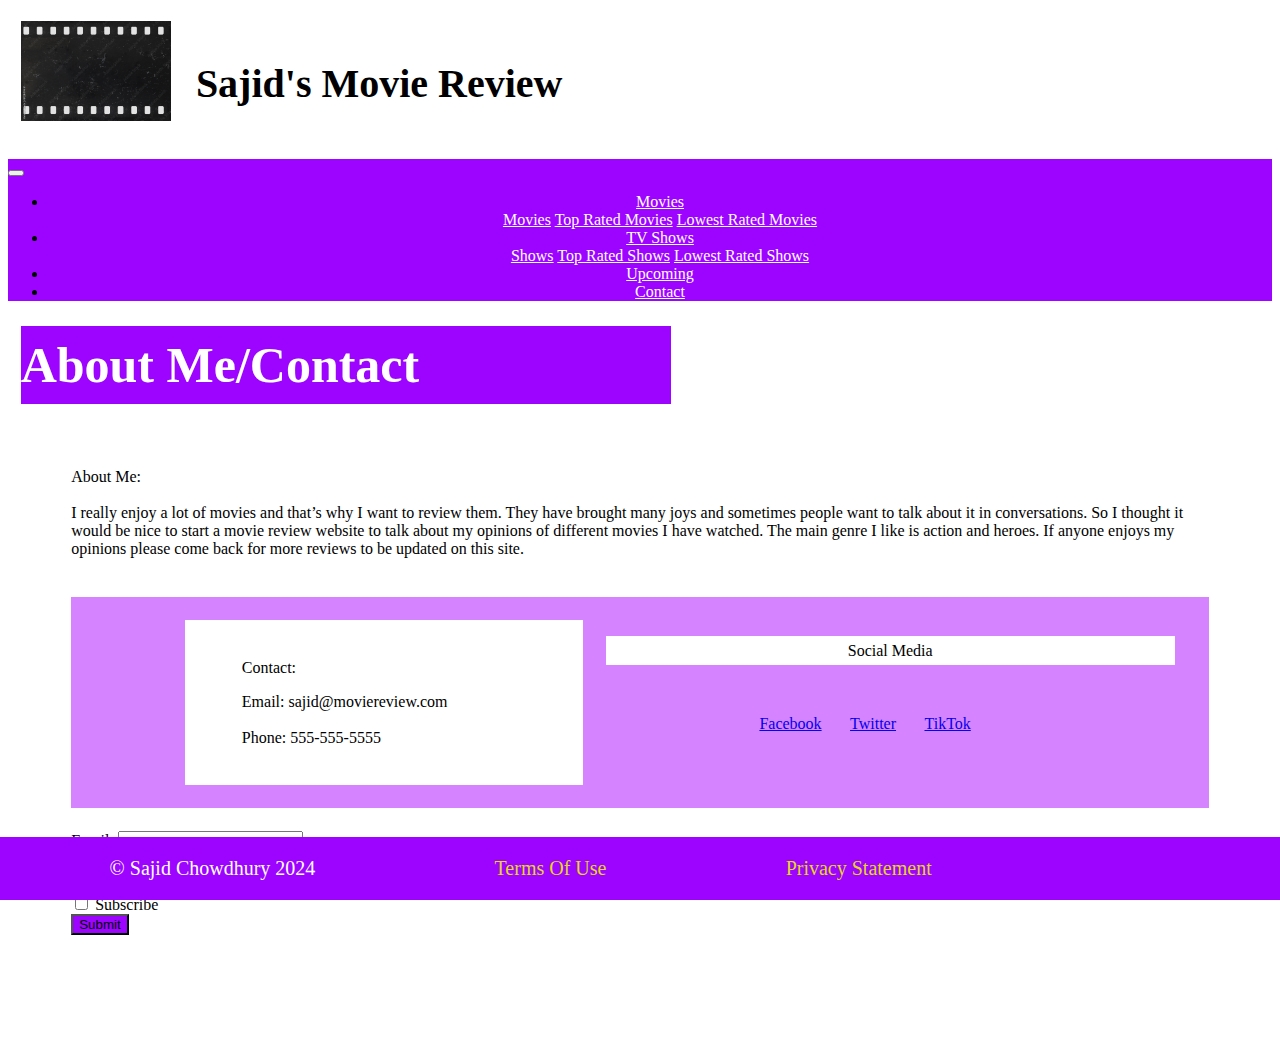
<file: contact.html>
<!-- DEVELOPER: Sajid Chowdhury, IS117-102, Spring 2024 -->
<!DOCTYPE html>
<html lang="en">
<head>
    <meta charset="UTF-8">
    <title>Contact</title>
    <!-- CSS only -->
    <link href="https://cdn.jsdelivr.net/npm/bootstrap@5.0.2/dist/css/bootstrap.min.css"
          rel="stylesheet"
          integrity="sha384-EVSTQN3/azprG1Anm3QDgpJLIm9Nao0Yz1ztcQTwFspd3yD65VohhpuuCOmLASjC"
          crossorigin="anonymous">
    <link href="css/main.css" rel="stylesheet">
    <link href="css/contact.css" rel="stylesheet">
    <link rel="icon" href="images/favicon.ico">
</head>
<body>
<header>
    <a href="index.html"><img src="images/logo.jpeg" alt="film tape logo" /></a>
    <h1>Sajid's Movie Review</h1>
</header>
<div class="container-fluid">
    <div class="row">
        <nav class="navbar navbar-expand-md
                    justify-content-start
                    bg-dark navbar-dark
                    col-12">
            <!-- Brand -->
            <!-- <a class="navbar-brand" href="#">Logo</a> -->
            <!-- Responsive Button for the smaller menu -->
            <button class="navbar-toggler" type="button"
                    data-bs-toggle="collapse" data-bs-target="#collapsibleNavbar">
                <span class="navbar-toggler-icon"></span>
            </button>
            <div class="collapse navbar-collapse" id="collapsibleNavbar">
                <ul class="navbar-nav links">

                    <!-- Dropdown -->
                    <li class="nav-item dropdown">
                        <a class="nav-link dropdown-toggle" href="#" id="navbardrop"
                           data-toggle="dropdown" role="button" data-bs-toggle="dropdown" aria-expanded="false">
                            Movies
                        </a>
                        <div class="dropdown-menu">
                            <a class="dropdown-item" href="movies.html">Movies</a>
                            <a class="dropdown-item" href="topmovie.html">Top Rated Movies</a>
                            <a class="dropdown-item" href="lowestmovie.html">Lowest Rated Movies</a>

                        </div>
                    </li>

                    <li class="nav-item dropdown ">
                        <a class="nav-link dropdown-toggle" href="#" id="navbardrop2"
                           data-toggle="dropdown" role="button" data-bs-toggle="dropdown" aria-expanded="false">
                            TV Shows
                        </a>
                        <div class="dropdown-menu">
                            <a class="dropdown-item" href="shows.html">Shows</a>
                            <a class="dropdown-item" href="topshow.html">Top Rated Shows</a>
                            <a class="dropdown-item" href="lowestshow.html">Lowest Rated Shows</a>
                        </div>
                    </li>

                    <!-- Links -->
                    <li class="nav-item ">
                        <a class="nav-link" href="upcoming.html">Upcoming</a>
                    </li>

                    <li class="nav-item">
                        <a class="nav-link" href="contact.html">Contact</a>
                    </li>

                </ul>
            </div>

        </nav>

        <h1 class="title">About Me/Contact</h1>


        <div class="contact">

            <div class="box1">
                <p class="description container">
                    About Me:
                    <br>
                    <br>
                    I really enjoy a lot of movies and that’s why I want to review them.
                    They have brought many joys and sometimes people want to talk about it in conversations.
                    So I thought it would be nice to start a movie review website to talk about my opinions of different movies I have watched.
                    The main genre I like is action and heroes.
                    If anyone enjoys my opinions please come back for more reviews to be updated on this site.

                </p>
            </div>

            <div class="box2">

                <div class="contactinfo container">
                    <p>Contact:</p>
                    <p>
                        Email: sajid@moviereview.com
                        <br>
                        <br>
                        Phone: 555-555-5555
                    </p>
                </div>

                <div class="social container">
                    <div>
                        <p class="social_title">Social Media</p>
                        <div class="socialpage">
                            <p>
                            <a href="https://www.facebook.com/">Facebook</a>
                            <a class="middle" href="https://twitter.com/?lang=en">Twitter</a>
                            <a href="https://www.tiktok.com/en/">TikTok</a>
                            </p>
                        </div>
                    </div>
                </div>

            </div>

            <div class="box3">
                <div class="container">
                    <div class="row">
                        <form action="">
                            <div class="form-group">
                                <label for="firstname">Email:</label>
                                <input type="text" class="form-control" id="firstname"
                                       placeholder="Enter Email" name="firstname">
                            </div>
                            <div class="form-group">
                                <label for="lastname">Name:</label>
                                <input type="text" class="form-control" id="lastname"
                                       placeholder="Enter Name" name="lastname">
                            </div>
                            <div class="form-group">
                                <label for="email">Description:</label>
                                <input type="email" class="form-control" id="email"
                                       placeholder="Enter Description" name="email">
                            </div>
                            <div class="form-group form-check">
                                <label class="form-check-label">
                                    <input class="form-check-input"
                                           type="checkbox" name="subscribe"> Subscribe
                                </label>
                            </div>
                            <button type="submit" class="btn btn-primary">Submit</button>
                        </form>
                        </row>
                    </div>
                </div>
            </div>

        </div>


        <div class="footer_margin"></div>

 <footer class="footer page-footer font-small ">
     <div class="container">
        <div class="row">
            <span><div class="firstdiv">&copy; Sajid Chowdhury 2024</div>  <div>Terms Of Use</div>  <div>Privacy Statement</div></span>
        </div>
     </div>
  </footer>
</div>
</div>

    <!-- Javascript Bundle with Popper -->
<script src="https://cdn.jsdelivr.net/npm/bootstrap@5.0.2/dist/js/bootstrap.bundle.min.js"
        integrity="sha384-MrcW6ZMFYlzcLA8Nl+NtUVF0sA7MsXsP1UyJoMp4YLEuNSfAP+JcXn/tWtIaxVXM"
        crossorigin="anonymous">
</script>

</body>
</html>
</file>
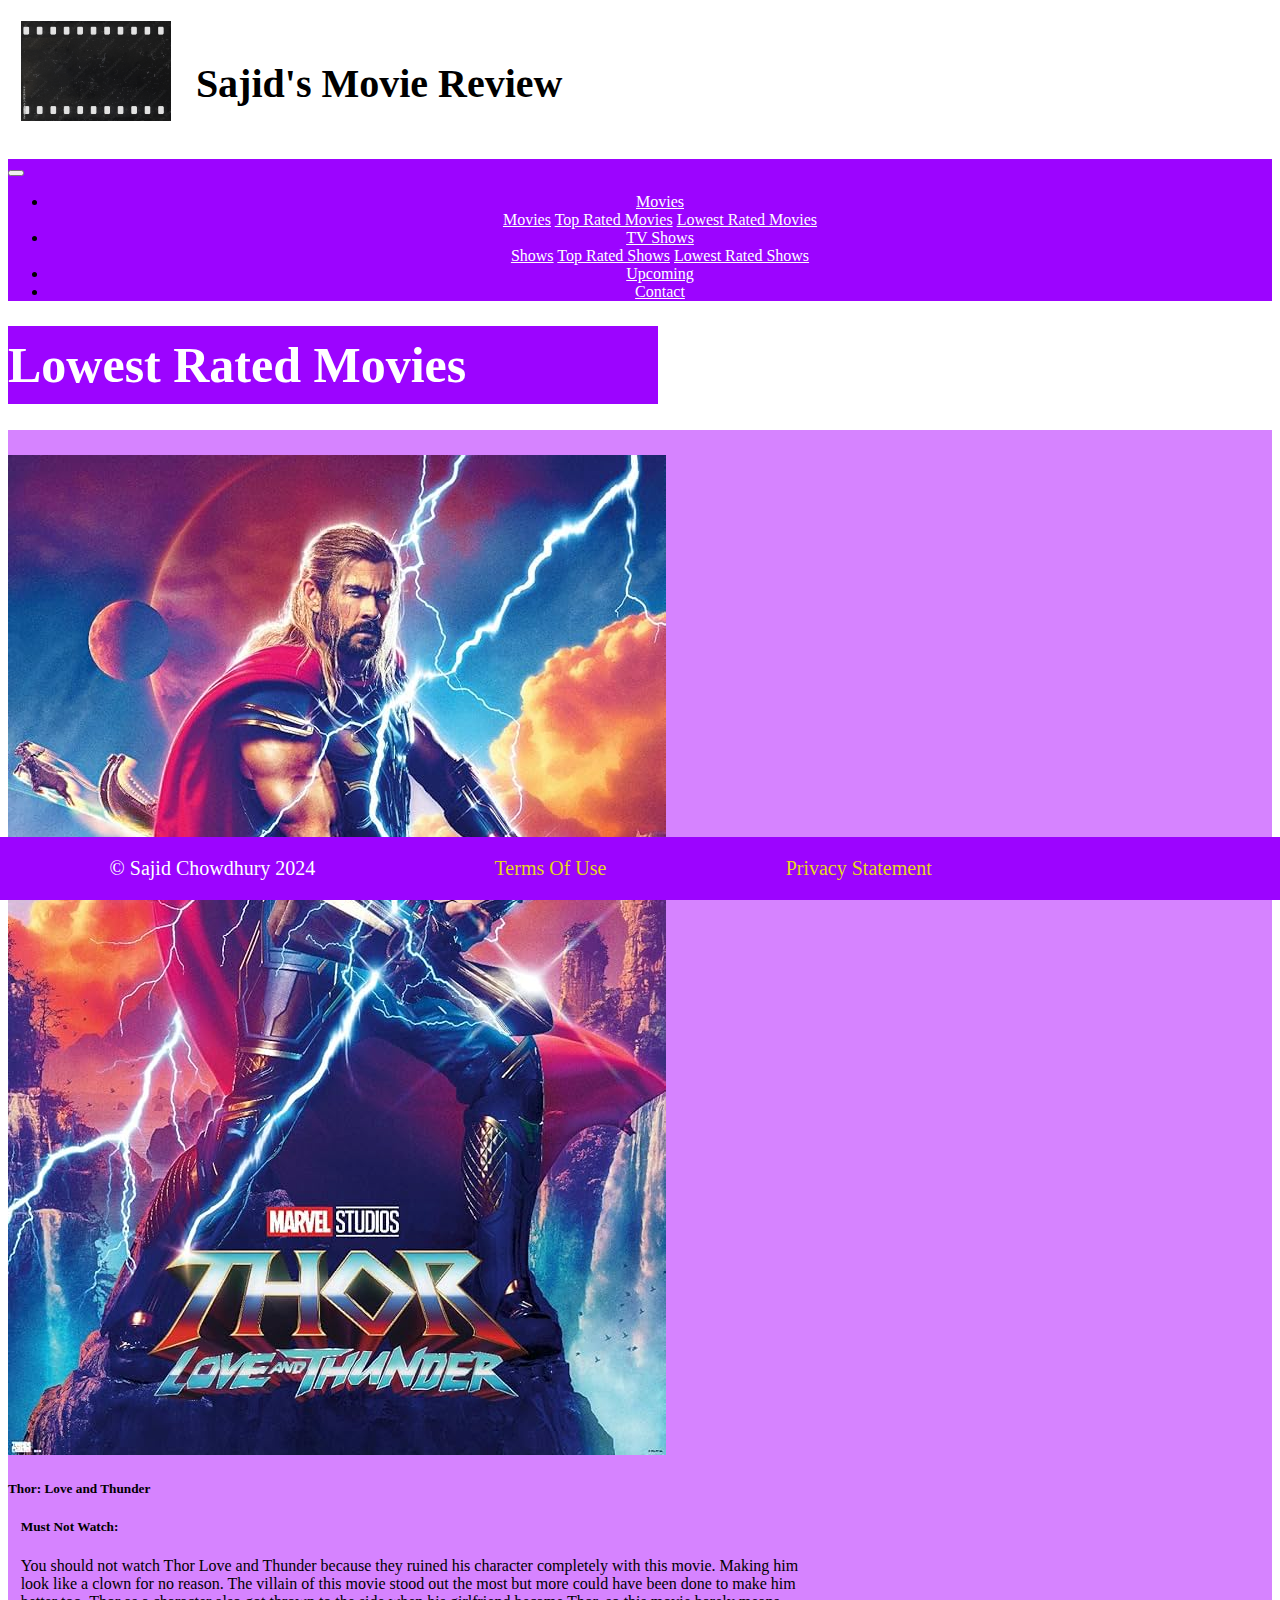
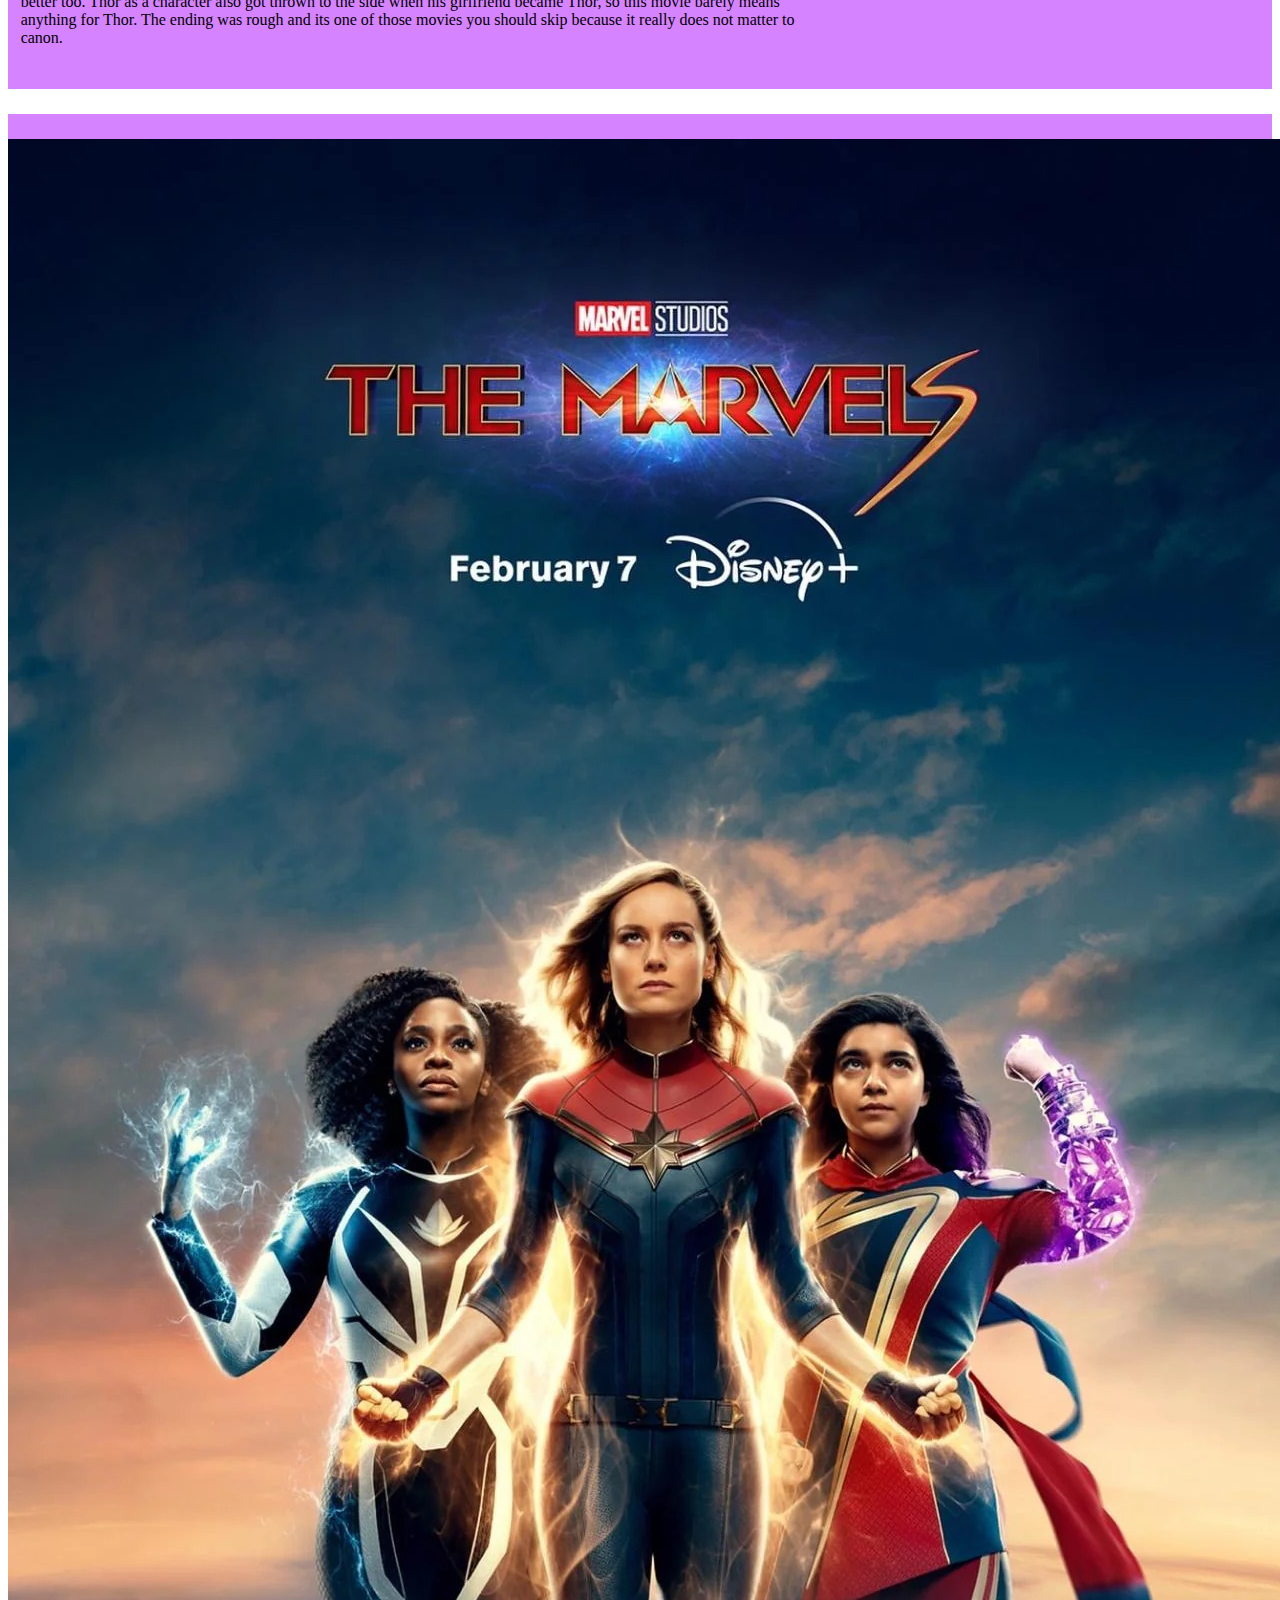
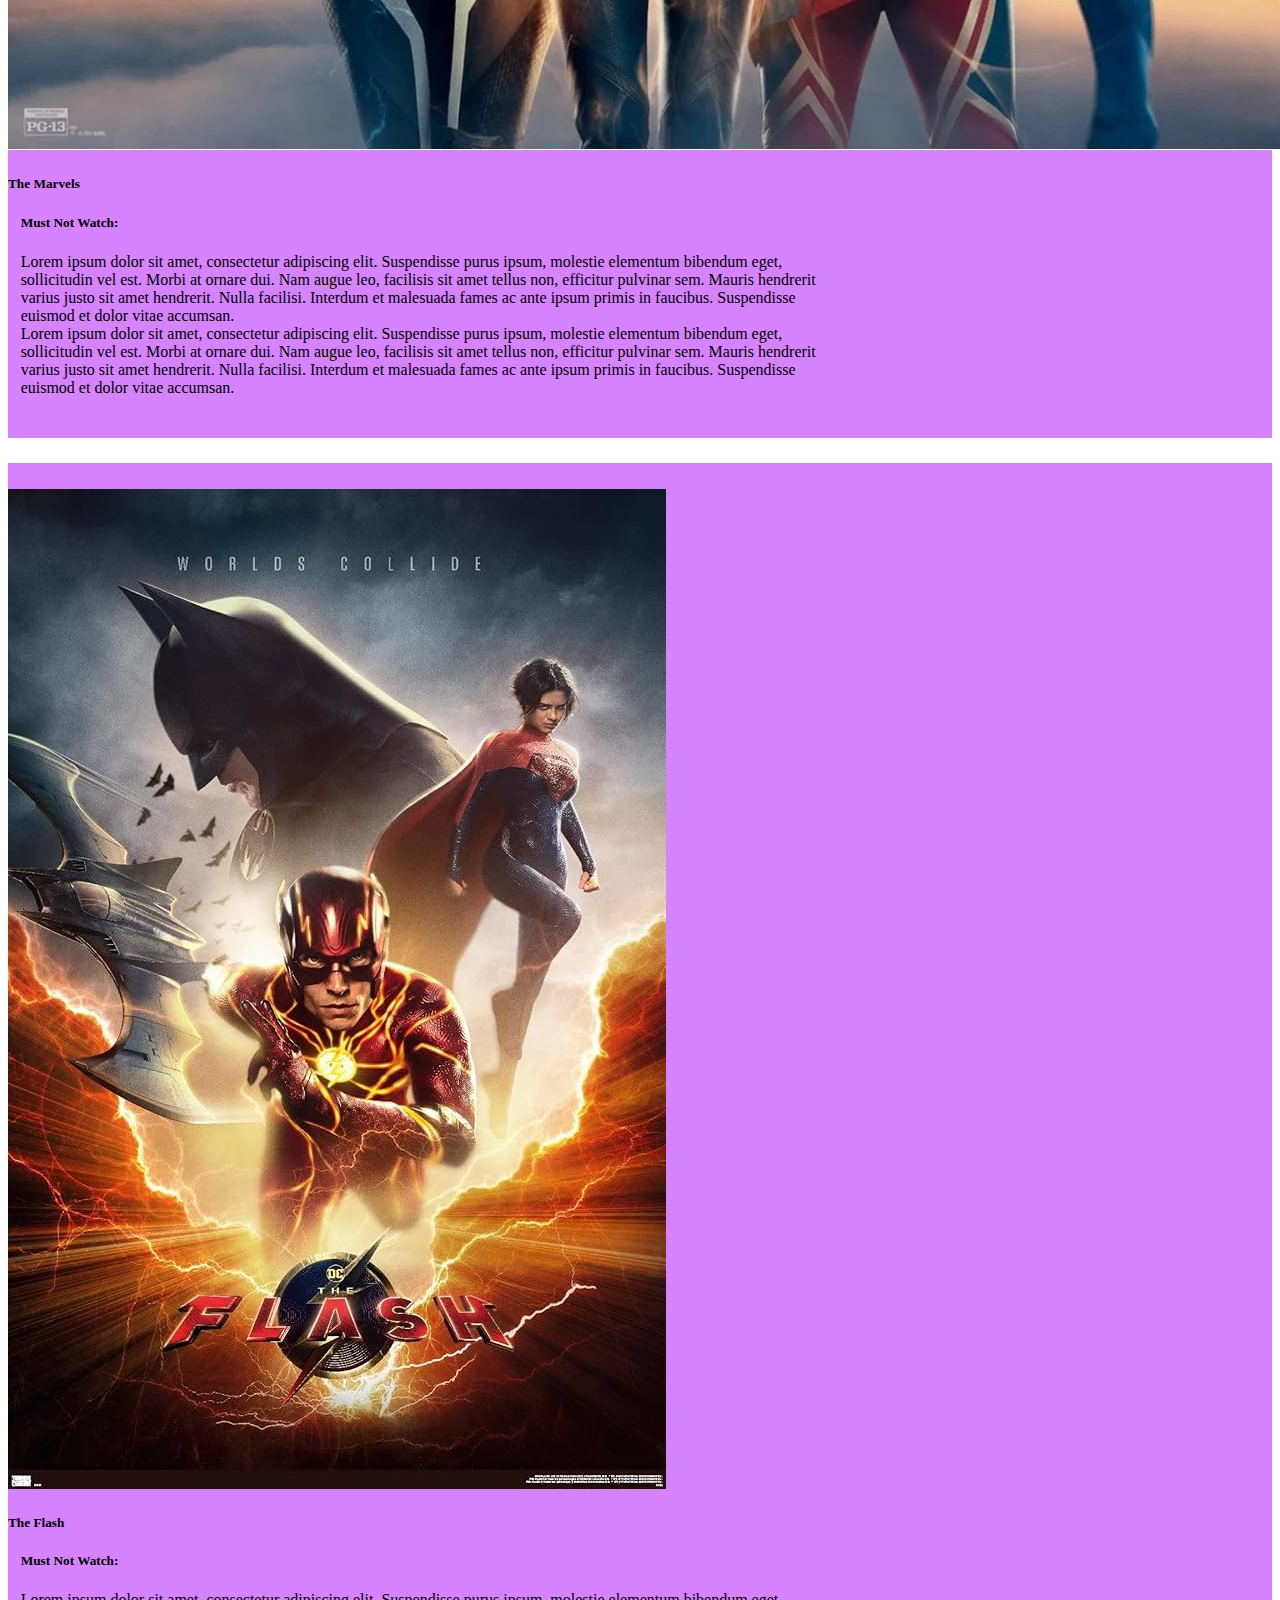
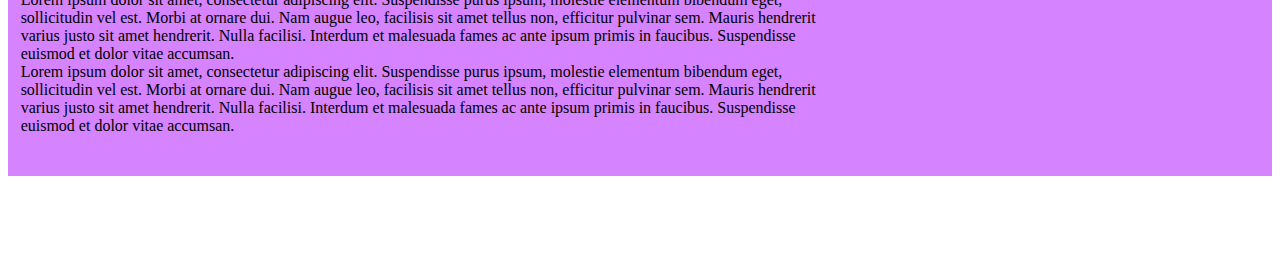
<file: lowestmovie.html>
<!-- DEVELOPER: Sajid Chowdhury, IS117-102, Spring 2024 -->
<!DOCTYPE html>
<html lang="en">
<head>
    <meta charset="UTF-8">
    <title>Lowest Rated Movies</title>
    <!-- CSS only -->
    <link href="https://cdn.jsdelivr.net/npm/bootstrap@5.0.2/dist/css/bootstrap.min.css"
          rel="stylesheet"
          integrity="sha384-EVSTQN3/azprG1Anm3QDgpJLIm9Nao0Yz1ztcQTwFspd3yD65VohhpuuCOmLASjC"
          crossorigin="anonymous">
    <link href="css/main.css" rel="stylesheet">
    <link href="css/toplow.css" rel="stylesheet">
    <link rel="icon" href="images/favicon.ico">
</head>
<body>
<header>
    <a href="index.html"><img src="images/logo.jpeg" alt="film tape logo" /></a>
    <h1>Sajid's Movie Review</h1>
</header>

<div class="container-fluid">
    <div class="row">
        <nav class="navbar navbar-expand-md
                    justify-content-start
                    bg-dark navbar-dark
                    col-12">
            <!-- Brand -->
            <!-- <a class="navbar-brand" href="#">Logo</a> -->
            <!-- Responsive Button for the smaller menu -->
            <button class="navbar-toggler" type="button"
                    data-bs-toggle="collapse" data-bs-target="#collapsibleNavbar">
                <span class="navbar-toggler-icon"></span>
            </button>
            <div class="collapse navbar-collapse" id="collapsibleNavbar">
                <ul class="navbar-nav links">

                    <!-- Dropdown -->
                    <li class="nav-item dropdown">
                        <a class="nav-link dropdown-toggle" href="#" id="navbardrop"
                           data-toggle="dropdown" role="button" data-bs-toggle="dropdown" aria-expanded="false">
                            Movies
                        </a>
                        <div class="dropdown-menu">
                            <a class="dropdown-item" href="movies.html">Movies</a>
                            <a class="dropdown-item" href="topmovie.html">Top Rated Movies</a>
                            <a class="dropdown-item" href="lowestmovie.html">Lowest Rated Movies</a>

                        </div>
                    </li>

                    <li class="nav-item dropdown ">
                        <a class="nav-link dropdown-toggle" href="#" id="navbardrop2"
                           data-toggle="dropdown" role="button" data-bs-toggle="dropdown" aria-expanded="false">
                            TV Shows
                        </a>
                        <div class="dropdown-menu">
                            <a class="dropdown-item" href="shows.html">Shows</a>
                            <a class="dropdown-item" href="topshow.html">Top Rated Shows</a>
                            <a class="dropdown-item" href="lowestshow.html">Lowest Rated Shows</a>
                        </div>
                    </li>

                    <!-- Links -->
                    <li class="nav-item ">
                        <a class="nav-link" href="upcoming.html">Upcoming</a>
                    </li>

                    <li class="nav-item">
                        <a class="nav-link" href="contact.html">Contact</a>
                    </li>

                </ul>
            </div>

        </nav>
        <!--<div class="row">
            <p class="col-1">Col 1</p>
            <p class="col-1">Col 2</p>
            <p class="col-1">Col 3</p>
            <p class="col-1">Col 4</p>
            <p class="col-1">Col 5</p>
            <p class="col-1">Col 6</p>
            <p class="col-1">Col 7</p>
            <p class="col-1">Col 8</p>
            <p class="col-1">Col 9</p>
            <p class="col-1">Col 10</p>
            <p class="col-1">Col 11</p>
            <p class="col-1">Col 12</p>
        </div>
        <div class="col-sm-4  text-center">
            <h2>h2 Bootstrap heading (24px)</h2>
            <h3>h2 Bootstrap heading (18px)</h3>
        </div>-->

    </div>

    <!-- Start coding here  -->
    <h1 class="lowest_title">Lowest Rated Movies</h1>

    <!-- movie 1 -->
    <div class="container description">
        <div class="row d-flex flex-column flex-md-row justify-content-center">
            <div class="card card1" style="width: 18rem;">
                <img src="images/thorloveandthunderposter.jpg" class="card-img-top" alt="Thor: Love and Thunder">
                <div class="card-body">
                    <h5 class="card-title">Thor: Love and Thunder</h5>
                </div>
            </div>


            <div class="card card2" style="width: 50rem;">

                <div class="card-body">
                    <h5 class="card-title">Must Not Watch:</h5>
                    <p class="card-text">
                        You should not watch Thor Love and Thunder because they ruined his character completely with this movie.
                        Making him look like a clown for no reason.
                        The villain of this movie stood out the most but more could have been done to make him better too.
                        Thor as a character also got thrown to the side when his girlfriend became Thor, so this movie barely means anything for Thor.
                        The ending was rough and its one of those movies you should skip because it really does not matter to canon.
                    </p>
                </div>
            </div>

        </div>
    </div>

    <!-- Movie 2 -->
    <div class="container description">
        <div class="row d-flex flex-column flex-md-row justify-content-center">
            <div class="card card1" style="width: 18rem;">
                <img src="images/themarvelsposter.jpg" class="card-img-top" alt="The Marvels">
                <div class="card-body">
                    <h5 class="card-title">The Marvels</h5>
                </div>
            </div>


            <div class="card card2" style="width: 50rem;">

                <div class="card-body">
                    <h5 class="card-title">Must Not Watch:</h5>
                    <p class="card-text">
                        Lorem ipsum dolor sit amet, consectetur adipiscing elit.
                        Suspendisse purus ipsum, molestie elementum bibendum eget, sollicitudin vel est. Morbi at ornare dui.
                        Nam augue leo, facilisis sit amet tellus non, efficitur pulvinar sem. Mauris hendrerit varius justo sit amet hendrerit. Nulla facilisi.
                        Interdum et malesuada fames ac ante ipsum primis in faucibus. Suspendisse euismod et dolor vitae accumsan.
                        <br >
                        Lorem ipsum dolor sit amet, consectetur adipiscing elit.
                        Suspendisse purus ipsum, molestie elementum bibendum eget, sollicitudin vel est. Morbi at ornare dui.
                        Nam augue leo, facilisis sit amet tellus non, efficitur pulvinar sem. Mauris hendrerit varius justo sit amet hendrerit. Nulla facilisi.
                        Interdum et malesuada fames ac ante ipsum primis in faucibus. Suspendisse euismod et dolor vitae accumsan.
                    </p>
                </div>
            </div>

        </div>
    </div>

    <!-- Movie 3 -->
    <div class="container description">
        <div class="row d-flex flex-column flex-md-row justify-content-center">
            <div class="card card1" style="width: 18rem;">
                <img src="images/theflashposter.jpg" class="card-img-top" alt="The Flash">
                <div class="card-body">
                    <h5 class="card-title">The Flash</h5>
                </div>
            </div>


            <div class="card card2" style="width: 50rem;">

                <div class="card-body">
                    <h5 class="card-title">Must Not Watch:</h5>
                    <p class="card-text">
                        Lorem ipsum dolor sit amet, consectetur adipiscing elit.
                        Suspendisse purus ipsum, molestie elementum bibendum eget, sollicitudin vel est. Morbi at ornare dui.
                        Nam augue leo, facilisis sit amet tellus non, efficitur pulvinar sem. Mauris hendrerit varius justo sit amet hendrerit. Nulla facilisi.
                        Interdum et malesuada fames ac ante ipsum primis in faucibus. Suspendisse euismod et dolor vitae accumsan.
                        <br >
                        Lorem ipsum dolor sit amet, consectetur adipiscing elit.
                        Suspendisse purus ipsum, molestie elementum bibendum eget, sollicitudin vel est. Morbi at ornare dui.
                        Nam augue leo, facilisis sit amet tellus non, efficitur pulvinar sem. Mauris hendrerit varius justo sit amet hendrerit. Nulla facilisi.
                        Interdum et malesuada fames ac ante ipsum primis in faucibus. Suspendisse euismod et dolor vitae accumsan.
                    </p>
                </div>
            </div>

        </div>
    </div>

    <!-- end code here -->


    <div class="footer_margin"></div>

    <footer class="footer page-footer font-small">
        <div class="container">
            <div class="row">
                <span><div class="firstdiv">&copy; Sajid Chowdhury 2024</div>  <div>Terms Of Use</div>  <div>Privacy Statement</div></span>
            </div>
        </div>
    </footer>
</div>



<!-- Javascript Bundle with Popper -->
<script src="https://cdn.jsdelivr.net/npm/bootstrap@5.0.2/dist/js/bootstrap.bundle.min.js"
        integrity="sha384-MrcW6ZMFYlzcLA8Nl+NtUVF0sA7MsXsP1UyJoMp4YLEuNSfAP+JcXn/tWtIaxVXM"
        crossorigin="anonymous">
</script>

</body>
</html>
</file>
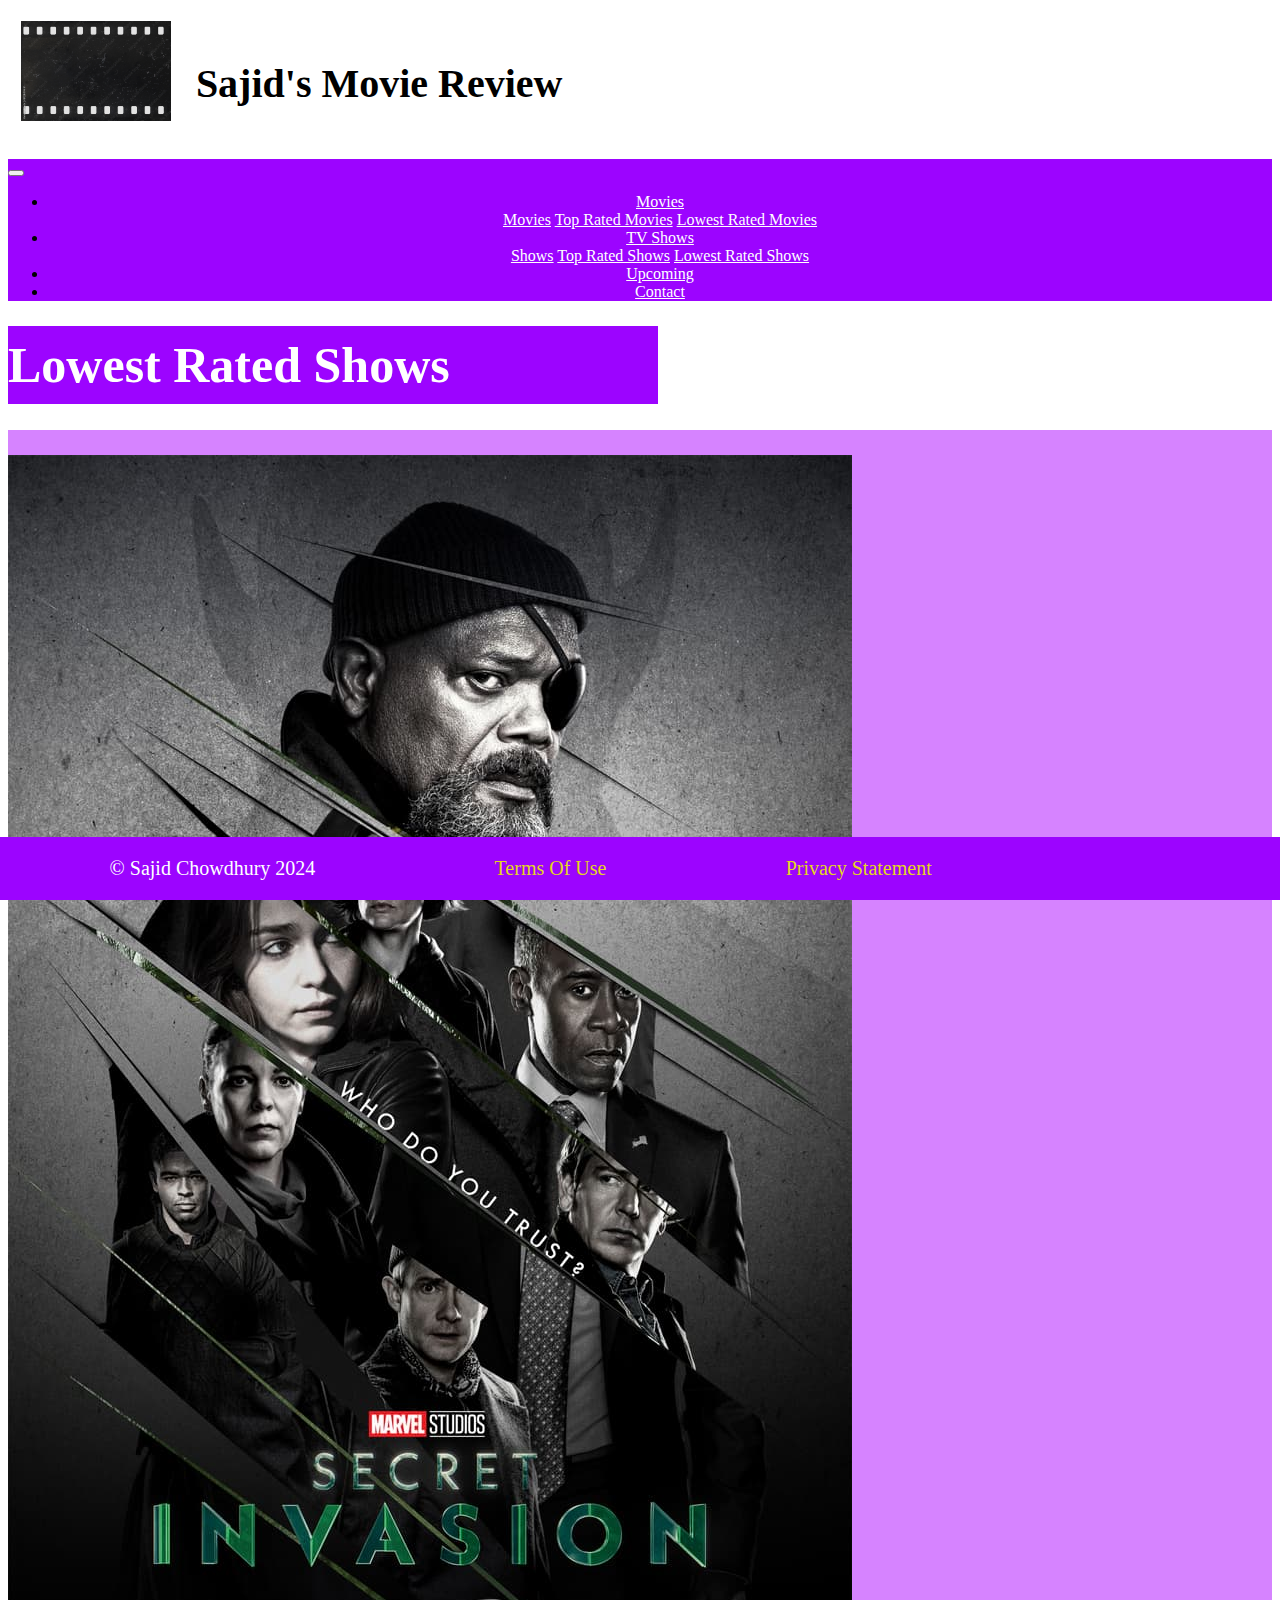
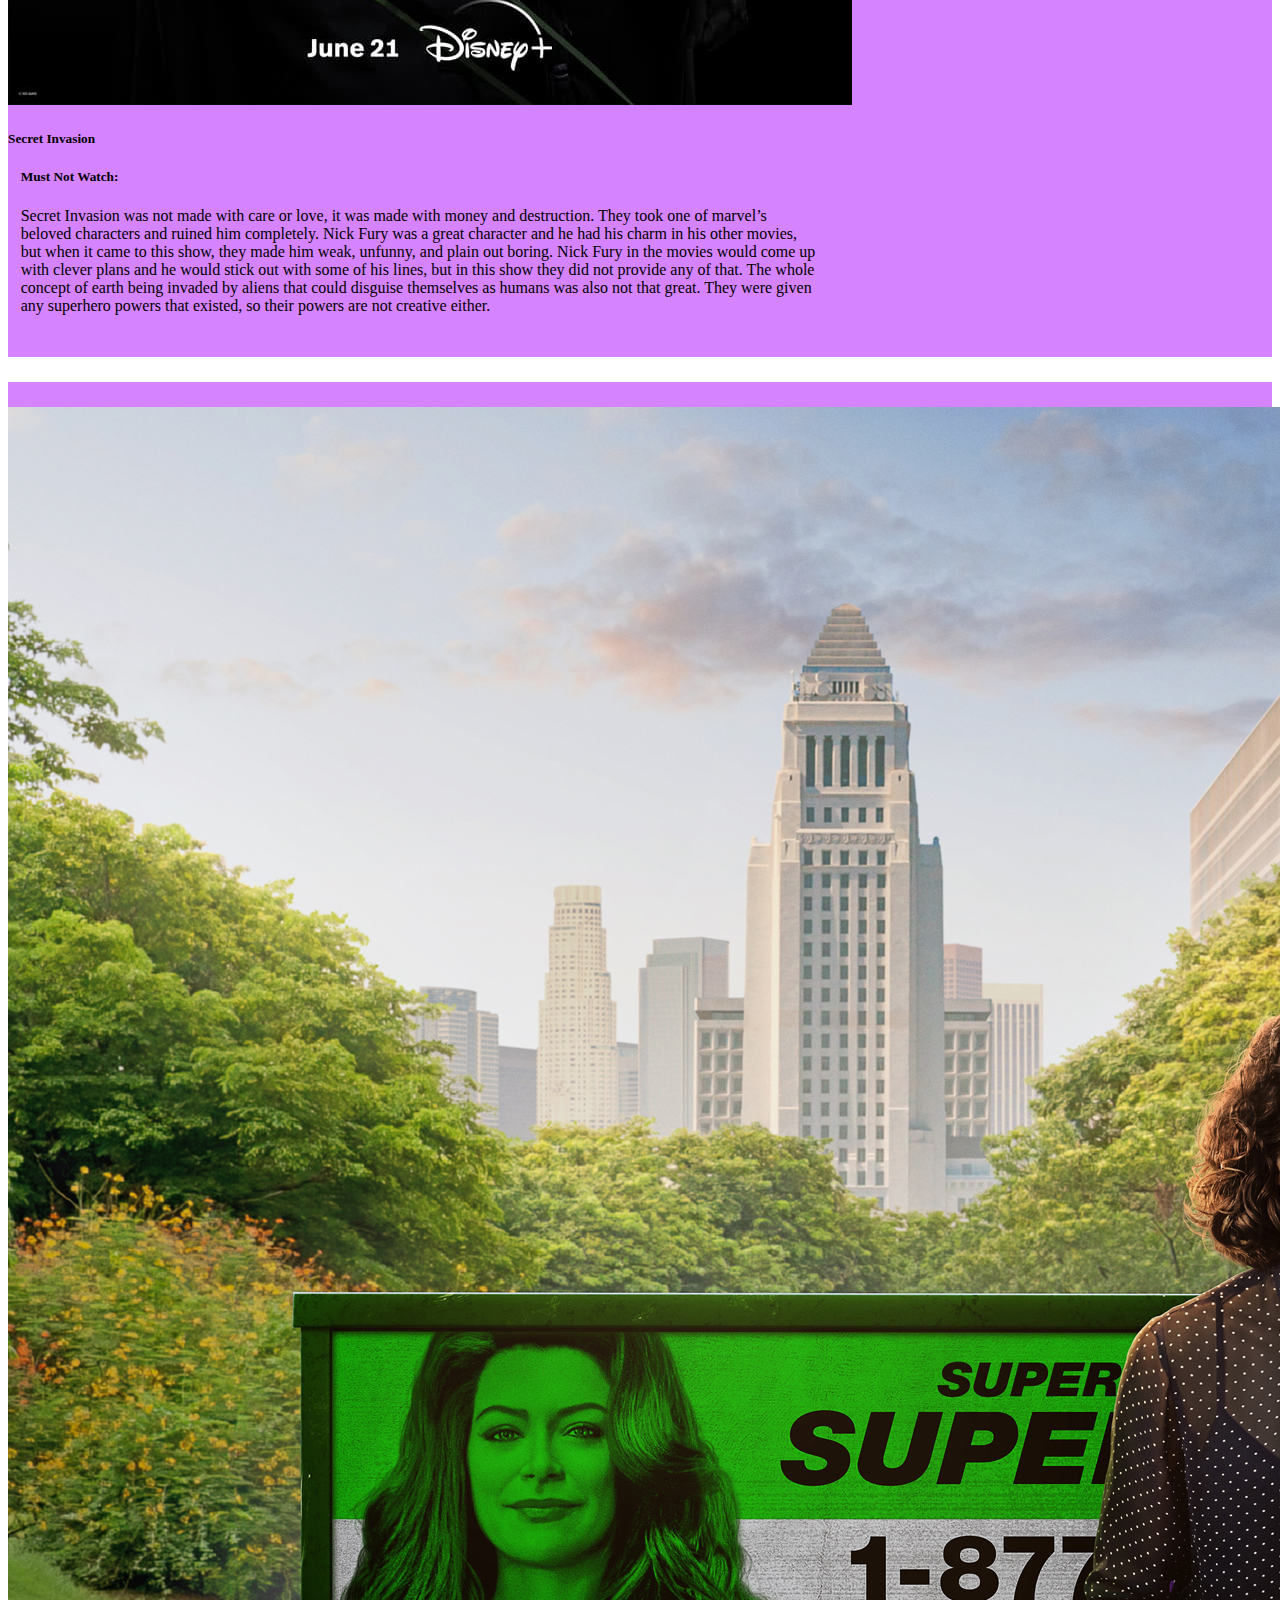
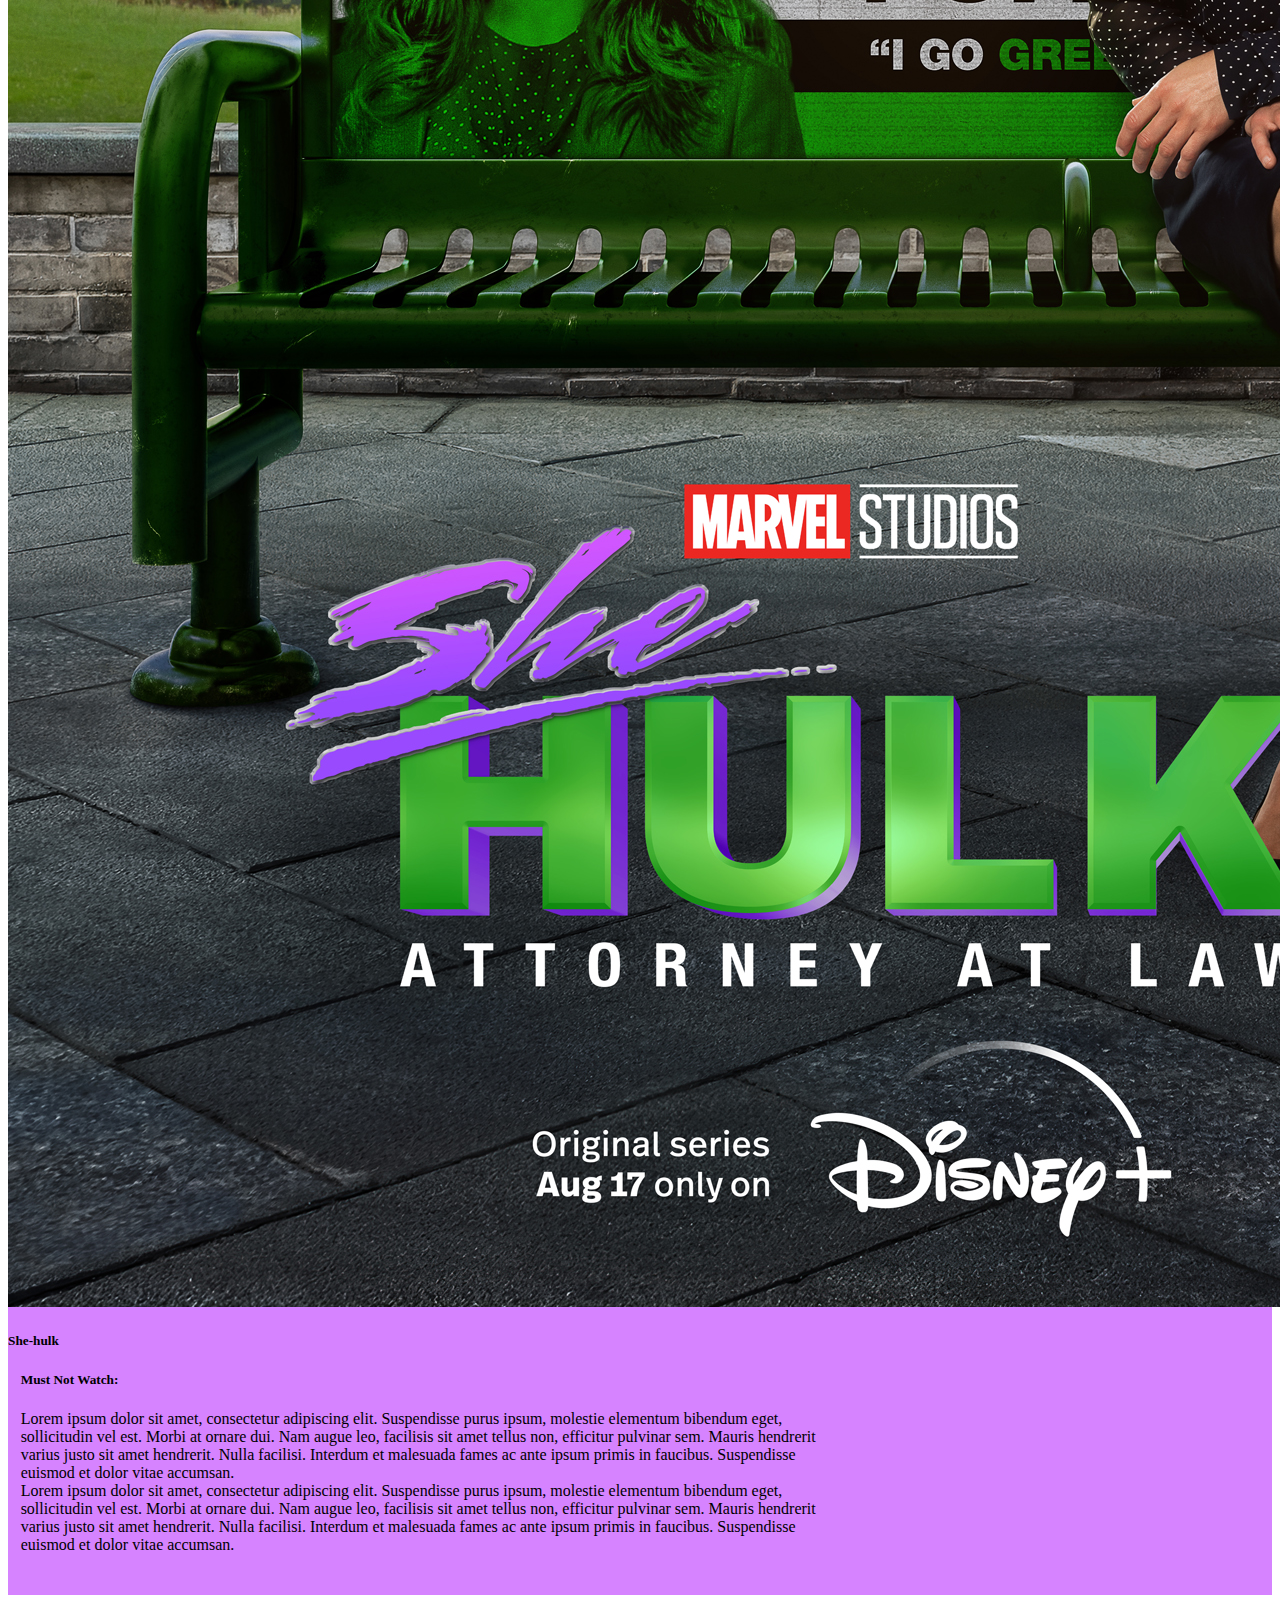
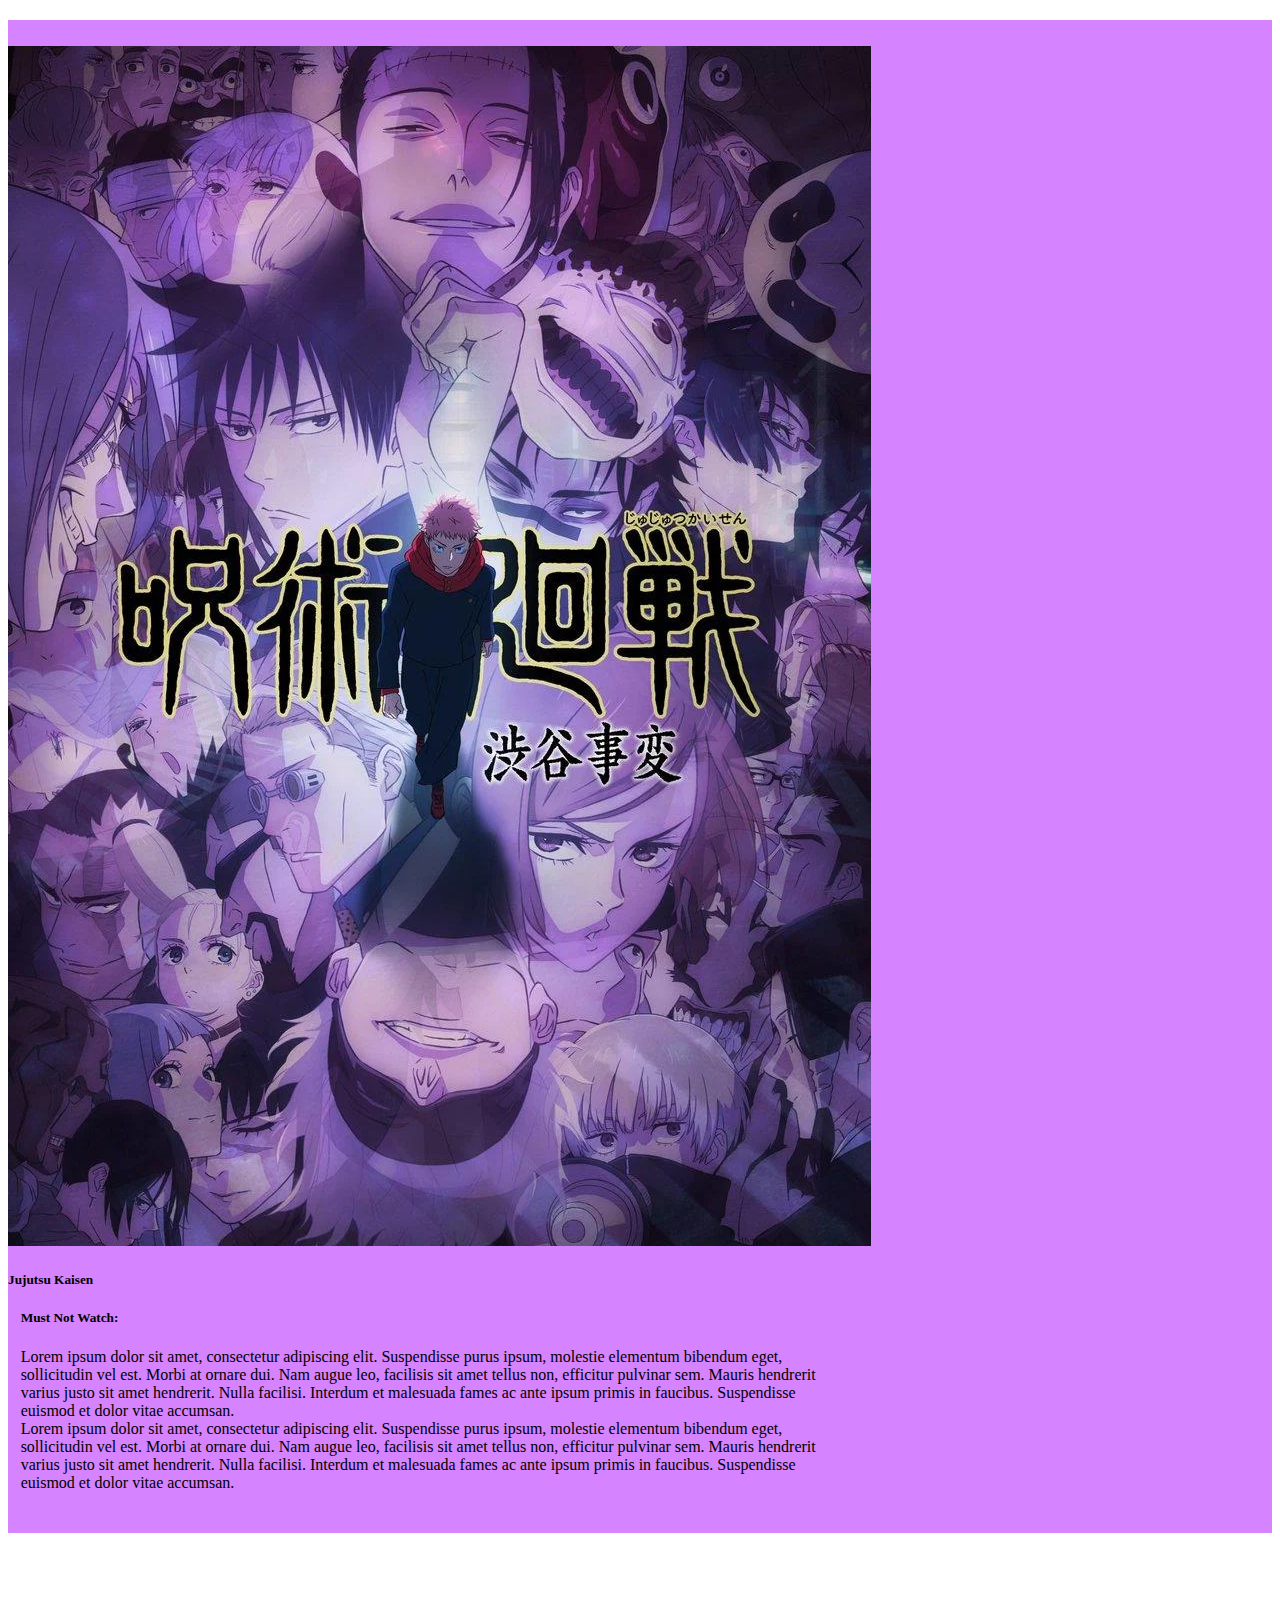
<file: lowestshow.html>
<!-- DEVELOPER: Sajid Chowdhury, IS117-102, Spring 2024 -->
<!DOCTYPE html>
<html lang="en">
<head>
    <meta charset="UTF-8">
    <title>Lowest Rated Shows</title>
    <!-- CSS only -->
    <link href="https://cdn.jsdelivr.net/npm/bootstrap@5.0.2/dist/css/bootstrap.min.css"
          rel="stylesheet"
          integrity="sha384-EVSTQN3/azprG1Anm3QDgpJLIm9Nao0Yz1ztcQTwFspd3yD65VohhpuuCOmLASjC"
          crossorigin="anonymous">
    <link href="css/main.css" rel="stylesheet">
    <link href="css/toplow.css" rel="stylesheet">
    <link rel="icon" href="images/favicon.ico">
</head>
<body>
<header>
    <a href="index.html"><img src="images/logo.jpeg" alt="film tape logo" /></a>
    <h1>Sajid's Movie Review</h1>
</header>

<div class="container-fluid">
    <div class="row">
        <nav class="navbar navbar-expand-md
                    justify-content-start
                    bg-dark navbar-dark
                    col-12">
            <!-- Brand -->
            <!-- <a class="navbar-brand" href="#">Logo</a> -->
            <!-- Responsive Button for the smaller menu -->
            <button class="navbar-toggler" type="button"
                    data-bs-toggle="collapse" data-bs-target="#collapsibleNavbar">
                <span class="navbar-toggler-icon"></span>
            </button>
            <div class="collapse navbar-collapse" id="collapsibleNavbar">
                <ul class="navbar-nav links">

                    <!-- Dropdown -->
                    <li class="nav-item dropdown">
                        <a class="nav-link dropdown-toggle" href="#" id="navbardrop"
                           data-toggle="dropdown" role="button" data-bs-toggle="dropdown" aria-expanded="false">
                            Movies
                        </a>
                        <div class="dropdown-menu">
                            <a class="dropdown-item" href="movies.html">Movies</a>
                            <a class="dropdown-item" href="topmovie.html">Top Rated Movies</a>
                            <a class="dropdown-item" href="lowestmovie.html">Lowest Rated Movies</a>

                        </div>
                    </li>

                    <li class="nav-item dropdown ">
                        <a class="nav-link dropdown-toggle" href="#" id="navbardrop2"
                           data-toggle="dropdown" role="button" data-bs-toggle="dropdown" aria-expanded="false">
                            TV Shows
                        </a>
                        <div class="dropdown-menu">
                            <a class="dropdown-item" href="shows.html">Shows</a>
                            <a class="dropdown-item" href="topshow.html">Top Rated Shows</a>
                            <a class="dropdown-item" href="lowestshow.html">Lowest Rated Shows</a>
                        </div>
                    </li>

                    <!-- Links -->
                    <li class="nav-item ">
                        <a class="nav-link" href="upcoming.html">Upcoming</a>
                    </li>

                    <li class="nav-item">
                        <a class="nav-link" href="contact.html">Contact</a>
                    </li>

                </ul>
            </div>

        </nav>
        <!--<div class="row">
            <p class="col-1">Col 1</p>
            <p class="col-1">Col 2</p>
            <p class="col-1">Col 3</p>
            <p class="col-1">Col 4</p>
            <p class="col-1">Col 5</p>
            <p class="col-1">Col 6</p>
            <p class="col-1">Col 7</p>
            <p class="col-1">Col 8</p>
            <p class="col-1">Col 9</p>
            <p class="col-1">Col 10</p>
            <p class="col-1">Col 11</p>
            <p class="col-1">Col 12</p>
        </div>
        <div class="col-sm-4  text-center">
            <h2>h2 Bootstrap heading (24px)</h2>
            <h3>h2 Bootstrap heading (18px)</h3>
        </div>-->

    </div>

    <!-- Start coding here  -->
    <h1 class="lowest_title">Lowest Rated Shows</h1>

    <!-- movie 1 -->
    <div class="container description">
        <div class="row d-flex flex-column flex-md-row justify-content-center">
            <div class="card card1" style="width: 18rem;">
                <img src="images/secretinvasionposter.jpeg" class="card-img-top" alt="Secret Invasion">
                <div class="card-body">
                    <h5 class="card-title">Secret Invasion</h5>
                </div>
            </div>


            <div class="card card2" style="width: 50rem;">

                <div class="card-body">
                    <h5 class="card-title">Must Not Watch:</h5>
                    <p class="card-text">
                        Secret Invasion was not made with care or love, it was made with money and destruction.
                        They took one of marvel’s beloved characters and ruined him completely.
                        Nick Fury was a great character and he had his charm in his other movies, but when it came to this show, they made him weak, unfunny, and plain out boring.
                        Nick Fury in the movies would come up with clever plans and he would stick out with some of his lines, but in this show they did not provide any of that.
                        The whole concept of earth being invaded by aliens that could disguise themselves as humans was also not that great.
                        They were given any superhero powers that existed, so their powers are not creative either.
                    </p>
                </div>
            </div>

        </div>
    </div>

    <!-- Movie 2 -->
    <div class="container description">
        <div class="row d-flex flex-column flex-md-row justify-content-center">
            <div class="card card1" style="width: 18rem;">
                <img src="images/shehulkposter.jpg" class="card-img-top" alt="She-hulk">
                <div class="card-body">
                    <h5 class="card-title">She-hulk</h5>
                </div>
            </div>


            <div class="card card2" style="width: 50rem;">

                <div class="card-body">
                    <h5 class="card-title">Must Not Watch:</h5>
                    <p class="card-text">
                        Lorem ipsum dolor sit amet, consectetur adipiscing elit.
                        Suspendisse purus ipsum, molestie elementum bibendum eget, sollicitudin vel est. Morbi at ornare dui.
                        Nam augue leo, facilisis sit amet tellus non, efficitur pulvinar sem. Mauris hendrerit varius justo sit amet hendrerit. Nulla facilisi.
                        Interdum et malesuada fames ac ante ipsum primis in faucibus. Suspendisse euismod et dolor vitae accumsan.
                        <br >
                        Lorem ipsum dolor sit amet, consectetur adipiscing elit.
                        Suspendisse purus ipsum, molestie elementum bibendum eget, sollicitudin vel est. Morbi at ornare dui.
                        Nam augue leo, facilisis sit amet tellus non, efficitur pulvinar sem. Mauris hendrerit varius justo sit amet hendrerit. Nulla facilisi.
                        Interdum et malesuada fames ac ante ipsum primis in faucibus. Suspendisse euismod et dolor vitae accumsan.
                    </p>
                </div>
            </div>

        </div>
    </div>

    <!-- Movie 3 -->
    <div class="container description">
        <div class="row d-flex flex-column flex-md-row justify-content-center">
            <div class="card card1" style="width: 18rem;">
                <img src="images/jujustukaisenposter.jpeg" class="card-img-top" alt="Jujutsu Kaisen">
                <div class="card-body">
                    <h5 class="card-title">Jujutsu Kaisen</h5>
                </div>
            </div>


            <div class="card card2" style="width: 50rem;">

                <div class="card-body">
                    <h5 class="card-title">Must Not Watch:</h5>
                    <p class="card-text">
                        Lorem ipsum dolor sit amet, consectetur adipiscing elit.
                        Suspendisse purus ipsum, molestie elementum bibendum eget, sollicitudin vel est. Morbi at ornare dui.
                        Nam augue leo, facilisis sit amet tellus non, efficitur pulvinar sem. Mauris hendrerit varius justo sit amet hendrerit. Nulla facilisi.
                        Interdum et malesuada fames ac ante ipsum primis in faucibus. Suspendisse euismod et dolor vitae accumsan.
                        <br >
                        Lorem ipsum dolor sit amet, consectetur adipiscing elit.
                        Suspendisse purus ipsum, molestie elementum bibendum eget, sollicitudin vel est. Morbi at ornare dui.
                        Nam augue leo, facilisis sit amet tellus non, efficitur pulvinar sem. Mauris hendrerit varius justo sit amet hendrerit. Nulla facilisi.
                        Interdum et malesuada fames ac ante ipsum primis in faucibus. Suspendisse euismod et dolor vitae accumsan.
                    </p>
                </div>
            </div>

        </div>
    </div>

    <!-- end code here -->


    <div class="footer_margin"></div>

    <footer class="footer page-footer font-small">
        <div class="container">
            <div class="row">
                <span><div class="firstdiv">&copy; Sajid Chowdhury 2024</div>  <div>Terms Of Use</div>  <div>Privacy Statement</div></span>
            </div>
        </div>
    </footer>
</div>



<!-- Javascript Bundle with Popper -->
<script src="https://cdn.jsdelivr.net/npm/bootstrap@5.0.2/dist/js/bootstrap.bundle.min.js"
        integrity="sha384-MrcW6ZMFYlzcLA8Nl+NtUVF0sA7MsXsP1UyJoMp4YLEuNSfAP+JcXn/tWtIaxVXM"
        crossorigin="anonymous">
</script>

</body>
</html>
</file>
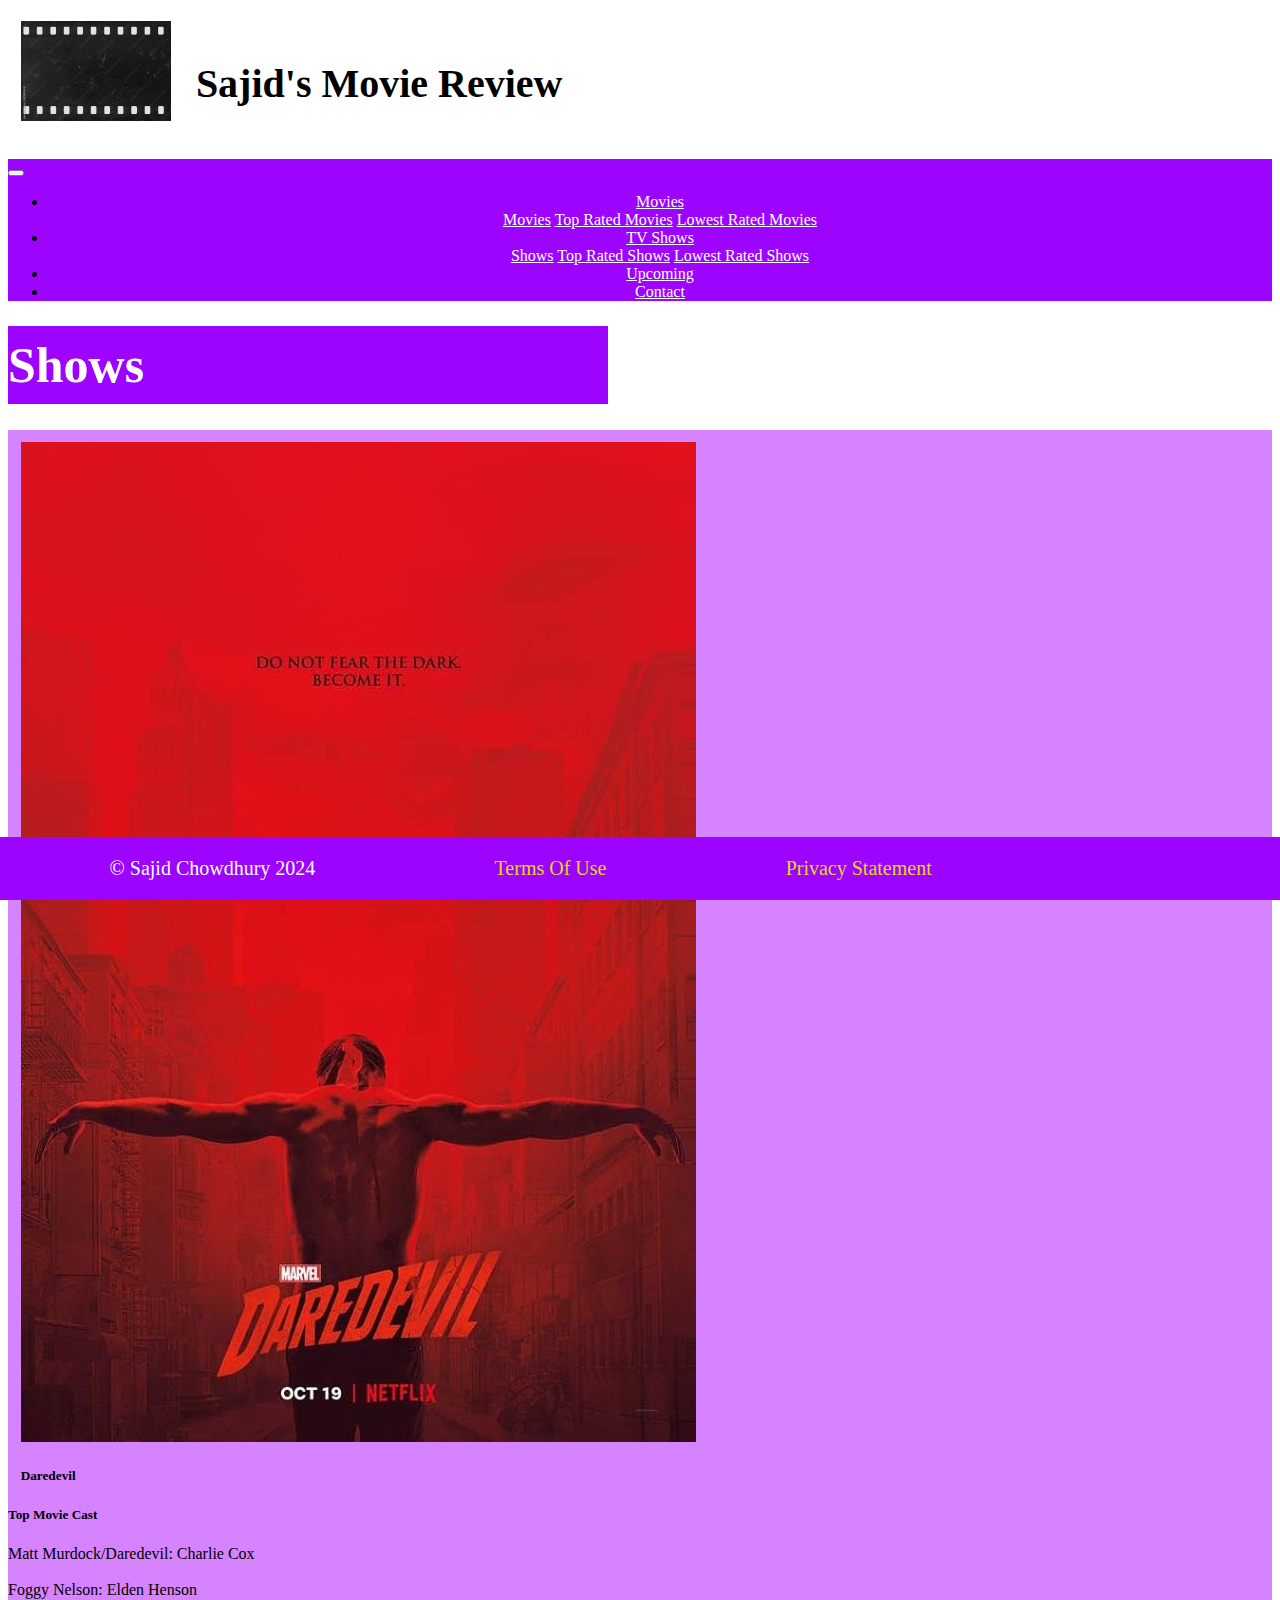
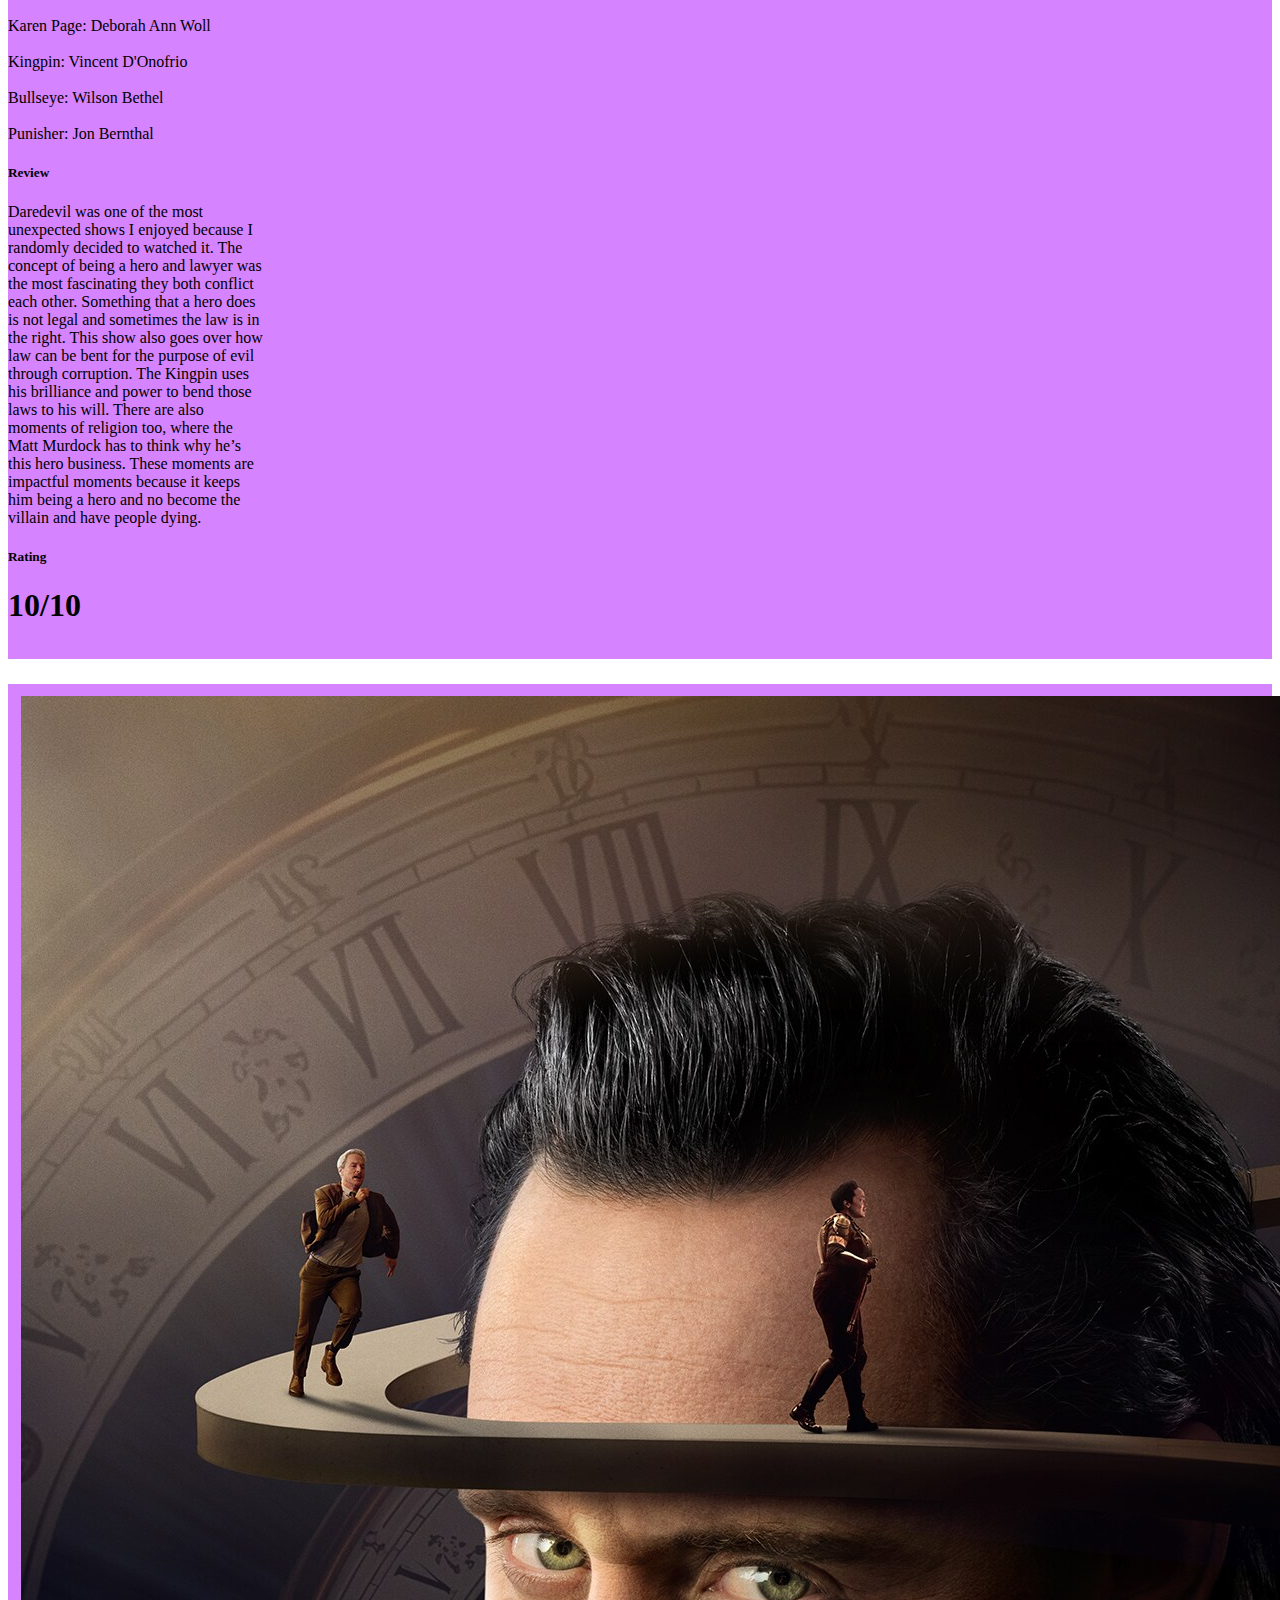
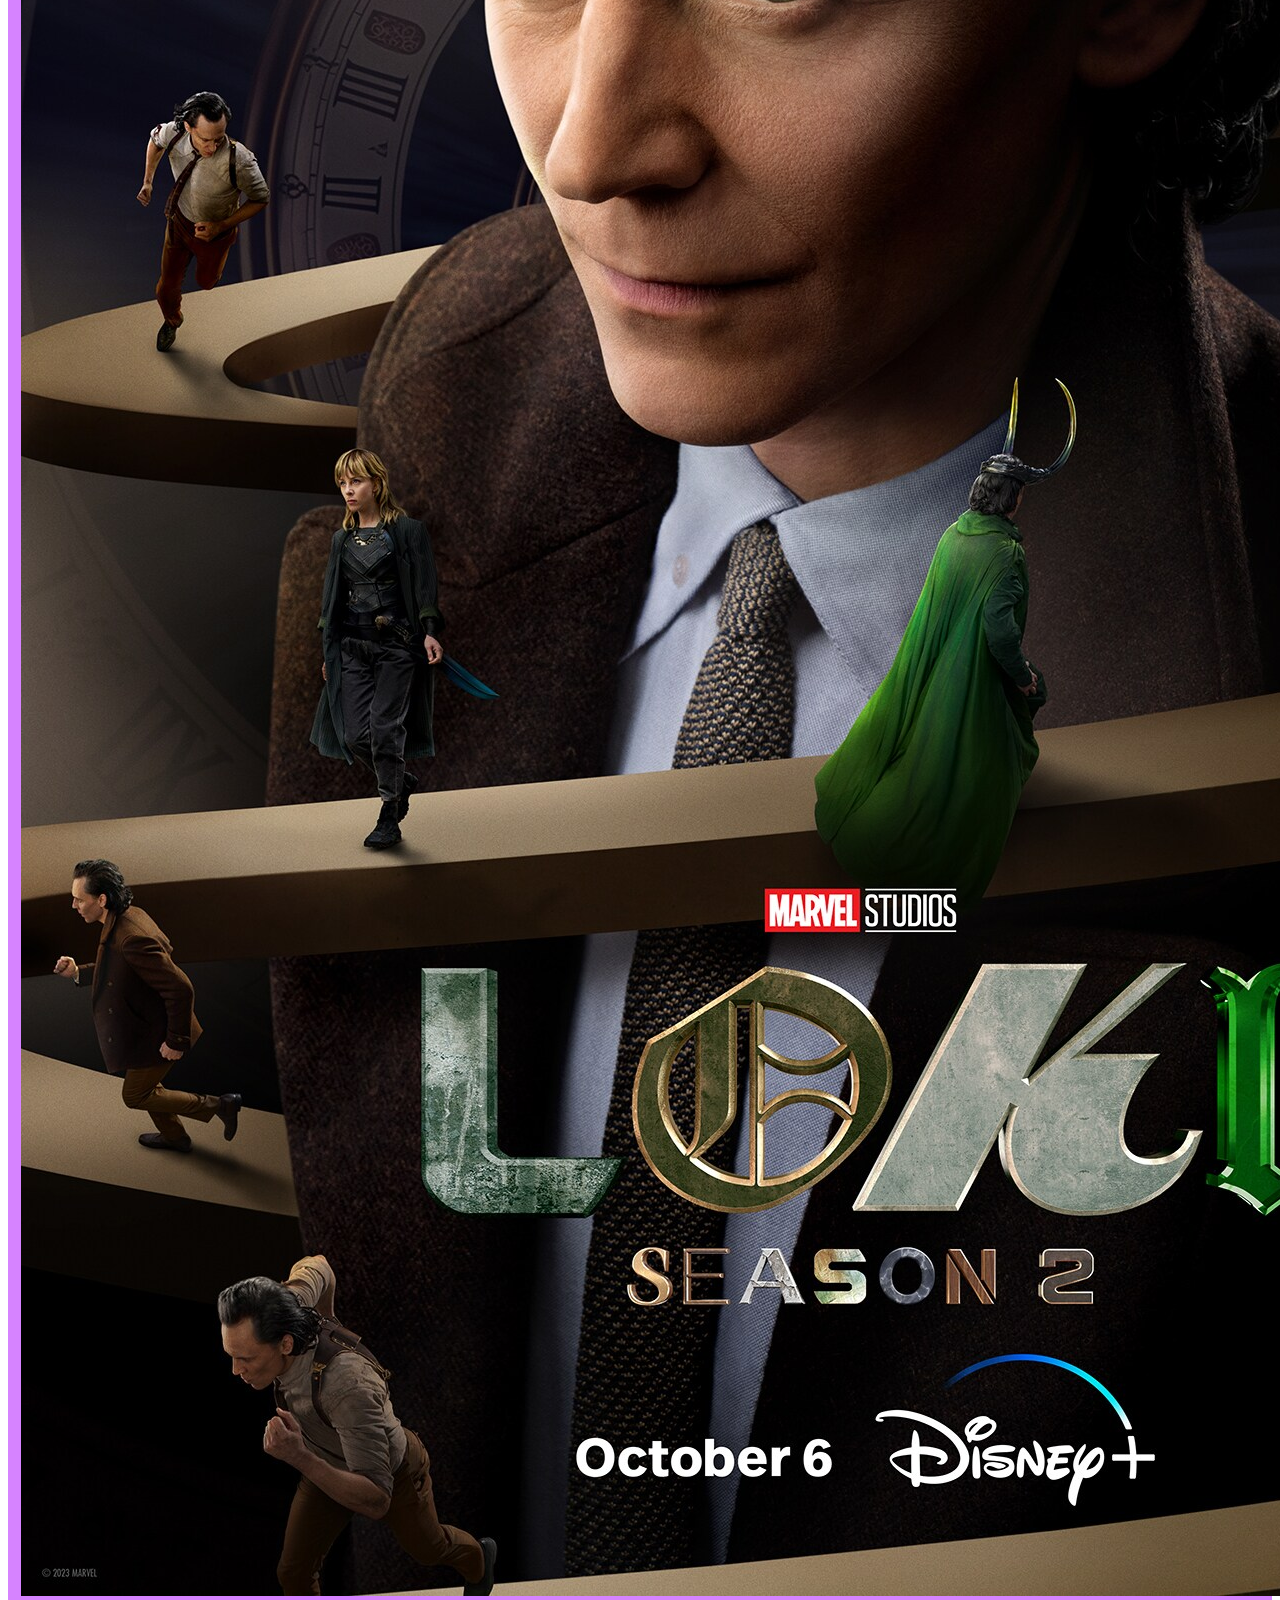
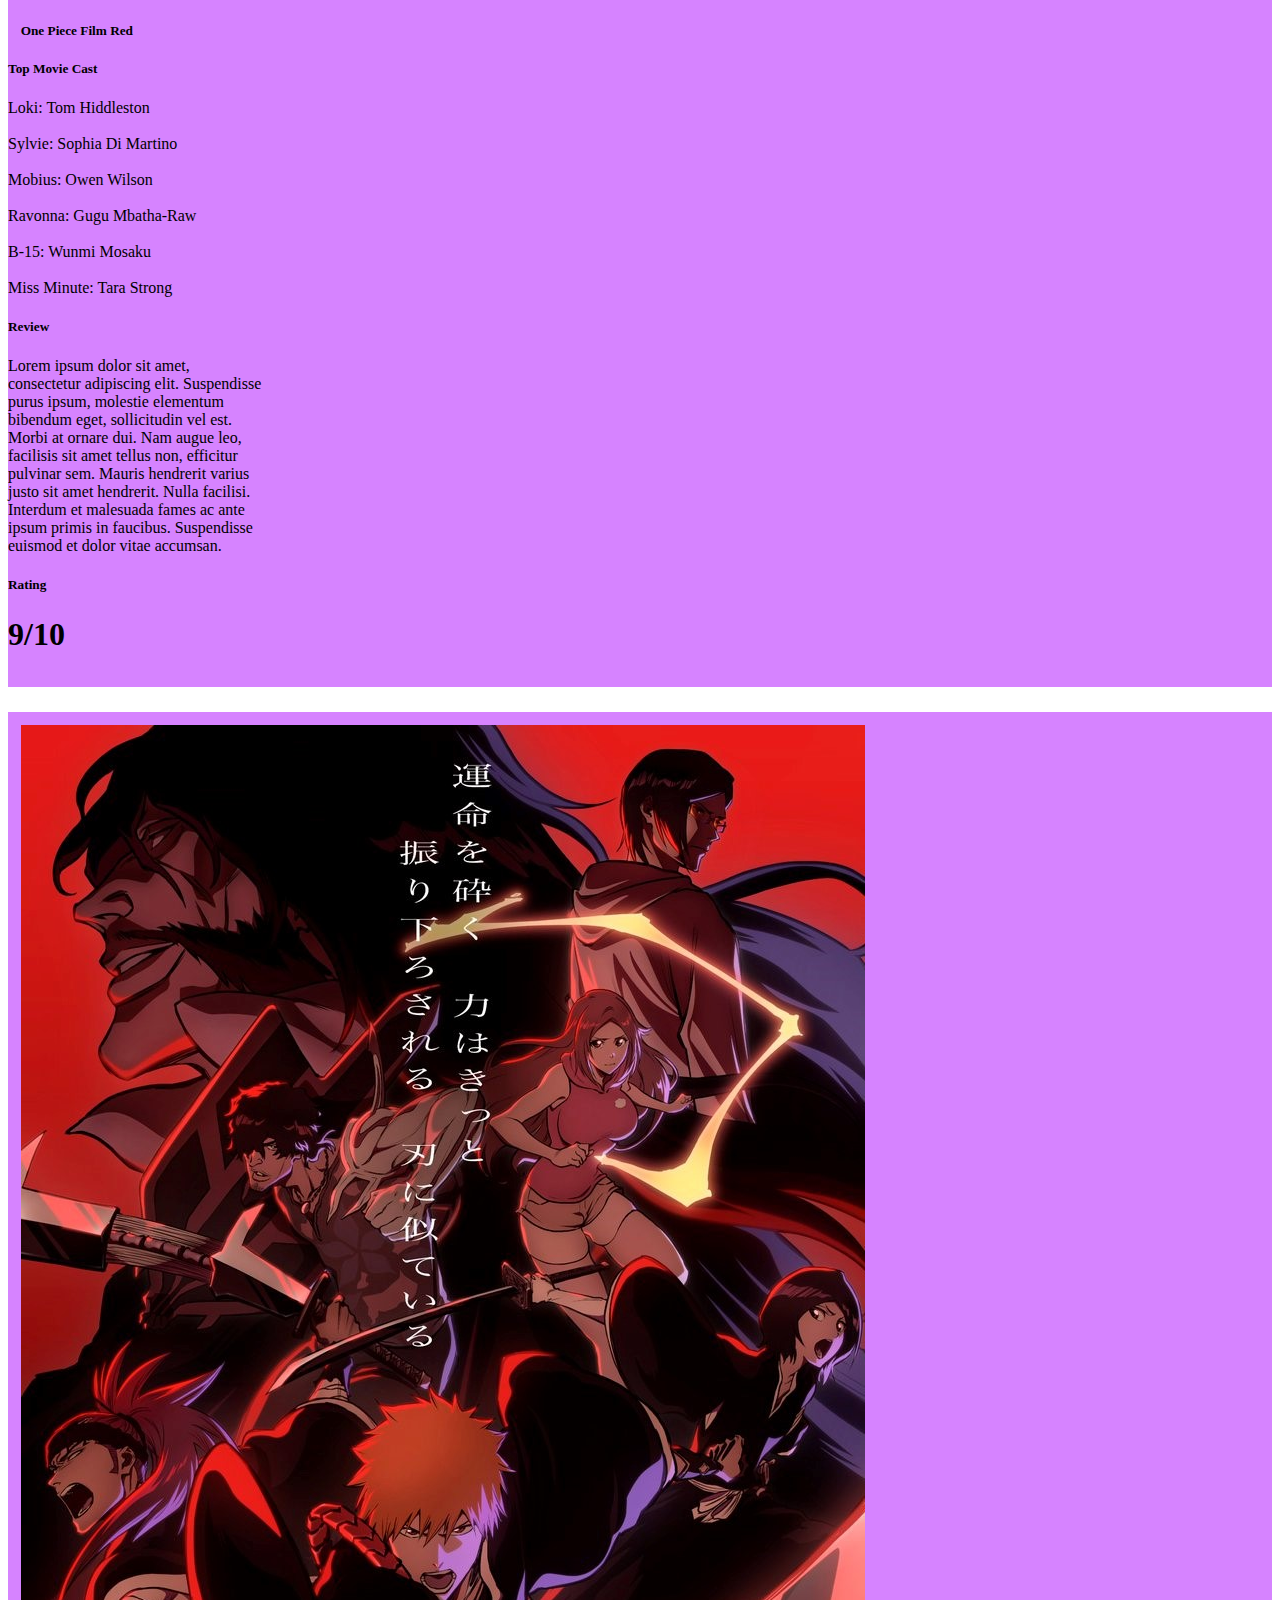
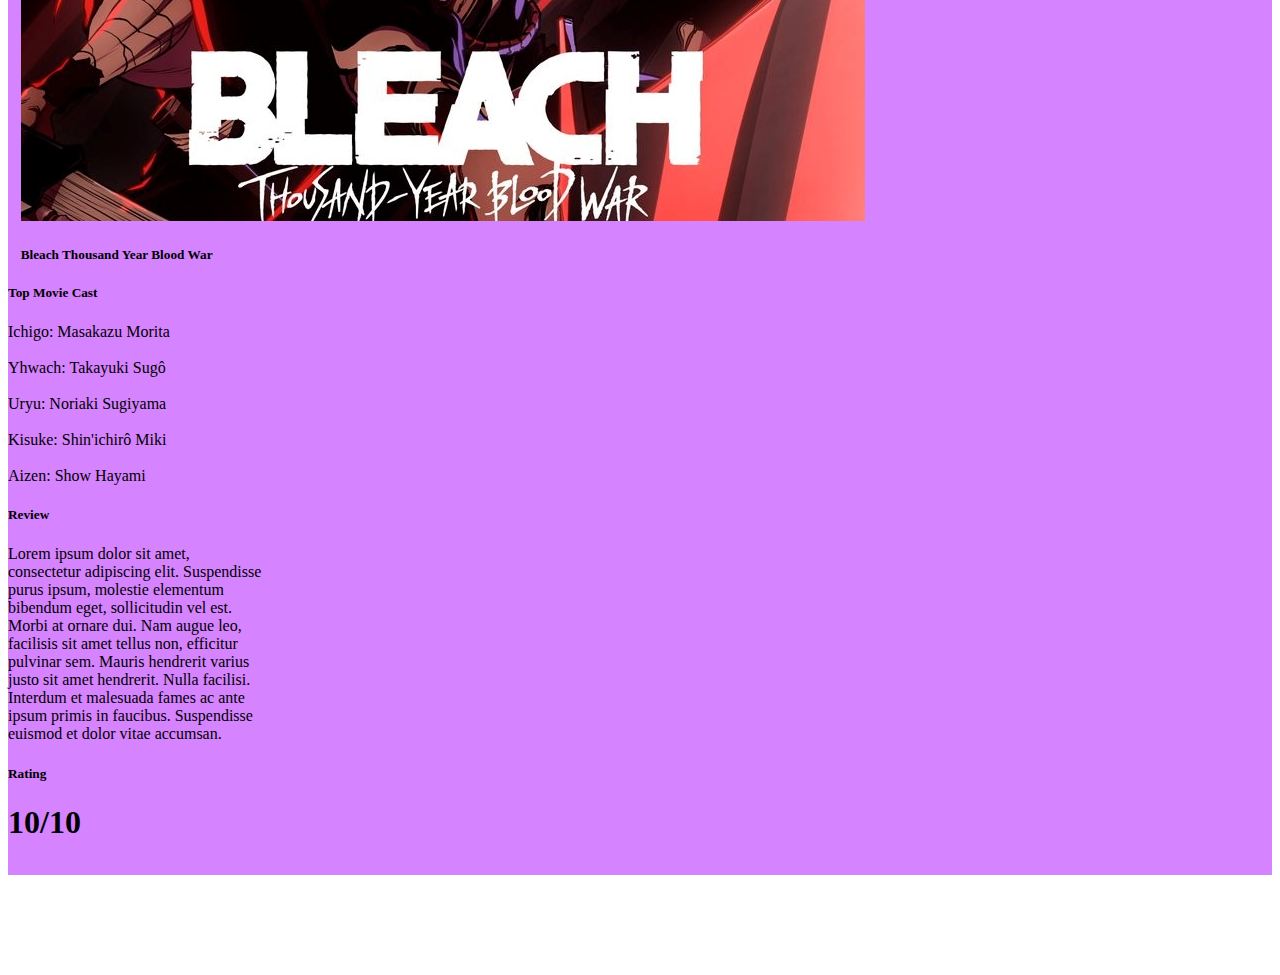
<file: shows.html>
<!-- DEVELOPER: Sajid Chowdhury, IS117-102, Spring 2024 -->
<!DOCTYPE html>
<html lang="en">
<head>
    <meta charset="UTF-8">
    <title>Shows</title>
    <!-- CSS only -->
    <link href="https://cdn.jsdelivr.net/npm/bootstrap@5.0.2/dist/css/bootstrap.min.css"
          rel="stylesheet"
          integrity="sha384-EVSTQN3/azprG1Anm3QDgpJLIm9Nao0Yz1ztcQTwFspd3yD65VohhpuuCOmLASjC"
          crossorigin="anonymous">
    <link href="css/main.css" rel="stylesheet">
    <link href="css/movie_show.css" rel="stylesheet">
    <link rel="icon" href="images/favicon.ico">
</head>
<body>
<header>
    <a href="index.html"><img src="images/logo.jpeg" alt="film tape logo" /></a>
    <h1>Sajid's Movie Review</h1>
</header>

<div class="container-fluid">
    <div class="row">
        <nav class="navbar navbar-expand-md
                    justify-content-start
                    bg-dark navbar-dark
                    col-12">
            <!-- Brand -->
            <!-- <a class="navbar-brand" href="#">Logo</a> -->
            <!-- Responsive Button for the smaller menu -->
            <button class="navbar-toggler" type="button"
                    data-bs-toggle="collapse" data-bs-target="#collapsibleNavbar">
                <span class="navbar-toggler-icon"></span>
            </button>
            <div class="collapse navbar-collapse" id="collapsibleNavbar">
                <ul class="navbar-nav links">

                    <!-- Dropdown -->
                    <li class="nav-item dropdown">
                        <a class="nav-link dropdown-toggle" href="#" id="navbardrop"
                           data-toggle="dropdown" role="button" data-bs-toggle="dropdown" aria-expanded="false">
                            Movies
                        </a>
                        <div class="dropdown-menu">
                            <a class="dropdown-item" href="movies.html">Movies</a>
                            <a class="dropdown-item" href="topmovie.html">Top Rated Movies</a>
                            <a class="dropdown-item" href="lowestmovie.html">Lowest Rated Movies</a>

                        </div>
                    </li>

                    <li class="nav-item dropdown ">
                        <a class="nav-link dropdown-toggle" href="#" id="navbardrop2"
                           data-toggle="dropdown" role="button" data-bs-toggle="dropdown" aria-expanded="false">
                            TV Shows
                        </a>
                        <div class="dropdown-menu">
                            <a class="dropdown-item" href="shows.html">Shows</a>
                            <a class="dropdown-item" href="topshow.html">Top Rated Shows</a>
                            <a class="dropdown-item" href="lowestshow.html">Lowest Rated Shows</a>
                        </div>
                    </li>

                    <!-- Links -->
                    <li class="nav-item ">
                        <a class="nav-link" href="upcoming.html">Upcoming</a>
                    </li>

                    <li class="nav-item">
                        <a class="nav-link" href="contact.html">Contact</a>
                    </li>

                </ul>
            </div>

        </nav>
        <!--<div class="row">
            <p class="col-1">Col 1</p>
            <p class="col-1">Col 2</p>
            <p class="col-1">Col 3</p>
            <p class="col-1">Col 4</p>
            <p class="col-1">Col 5</p>
            <p class="col-1">Col 6</p>
            <p class="col-1">Col 7</p>
            <p class="col-1">Col 8</p>
            <p class="col-1">Col 9</p>
            <p class="col-1">Col 10</p>
            <p class="col-1">Col 11</p>
            <p class="col-1">Col 12</p>
        </div>
    <div class="col-sm-4  text-center">
        <h2>h2 Bootstrap heading (24px)</h2>
        <h3>h2 Bootstrap heading (18px)</h3>
    </div>-->

    </div>

    <!-- Start coding here  -->
    <h1 class="title">Shows</h1>

    <!-- Show 1 -->
    <div class="container review">
        <div class="row d-flex flex-column flex-md-row justify-content-center">
            <div class="card card1" style="width: 18rem;">
                <img src="images/daredevilposter.jpg" class="card-img-top" alt="Daredevil">
                <div class="card-body">
                    <h5 class="card-title">Daredevil</h5>
                </div>
            </div>

            <div class="card" style="width: 18rem;">
                <div class="card-body">
                    <h5 class="card-title">Top Movie Cast</h5>
                    <p class="card-text">
                        Matt Murdock/Daredevil: Charlie Cox
                        <br />
                        <br />
                        Foggy Nelson: Elden Henson
                        <br />
                        <br />
                        Karen Page: Deborah Ann Woll
                        <br />
                        <br />
                        Kingpin: Vincent D'Onofrio
                        <br />
                        <br />
                        Bullseye: Wilson Bethel
                        <br />
                        <br />
                        Punisher: Jon Bernthal
                    </p>
                </div>
            </div>

            <div class="card" style="width: 18rem;">

                <div class="card-body">
                    <h5 class="card-title">Review</h5>
                    <p class="card-text">
                        Daredevil was one of the most unexpected shows I enjoyed because I randomly decided to watched it.
                        The concept of being a hero and lawyer was the most fascinating they both conflict each other.
                        Something that a hero does is not legal and sometimes the law is in the right.
                        This show also goes over how law can be bent for the purpose of evil through corruption.
                        The Kingpin uses his brilliance and power to bend those laws to his will.
                        There are also moments of religion too, where the Matt Murdock has to think why he’s this hero business.
                        These moments are impactful moments because it keeps him being a hero and no become the villain and have people dying.
                    </p>
                </div>
            </div>

            <div class="card card4" style="width: 18rem;">

                <div class="card-body">
                    <h5 class="card-title">Rating</h5>
                    <h1 class="card-text">10/10</h1>
                </div>
            </div>
        </div>
    </div>

    <!-- Show 2 -->
    <div class="container review">
        <div class="row d-flex flex-column flex-md-row justify-content-center">
            <div class="card card1" style="width: 18rem;">
                <img src="images/lokiposter.jpeg" class="card-img-top" alt="Loki Poster">
                <div class="card-body">
                    <h5 class="card-title">One Piece Film Red</h5>
                </div>
            </div>

            <div class="card" style="width: 18rem;">
                <div class="card-body">
                    <h5 class="card-title">Top Movie Cast</h5>
                    <p class="card-text">
                        Loki: Tom Hiddleston
                        <br />
                        <br />
                        Sylvie: Sophia Di Martino
                        <br />
                        <br />
                        Mobius: Owen Wilson
                        <br />
                        <br />
                        Ravonna: Gugu Mbatha-Raw
                        <br />
                        <br />
                        B-15: Wunmi Mosaku
                        <br />
                        <br />
                        Miss Minute: Tara Strong
                    </p>
                </div>
            </div>

            <div class="card" style="width: 18rem;">

                <div class="card-body">
                    <h5 class="card-title">Review</h5>
                    <p class="card-text">
                        Lorem ipsum dolor sit amet, consectetur adipiscing elit.
                        Suspendisse purus ipsum, molestie elementum bibendum eget, sollicitudin vel est. Morbi at ornare dui.
                        Nam augue leo, facilisis sit amet tellus non, efficitur pulvinar sem. Mauris hendrerit varius justo sit amet hendrerit. Nulla facilisi.
                        Interdum et malesuada fames ac ante ipsum primis in faucibus. Suspendisse euismod et dolor vitae accumsan.
                    </p>
                </div>
            </div>

            <div class="card card4" style="width: 18rem;">

                <div class="card-body">
                    <h5 class="card-title">Rating</h5>
                    <h1 class="card-text">9/10</h1>
                </div>
            </div>
        </div>
    </div>

    <!-- Show 3 -->
    <div class="container review">
        <div class="row d-flex flex-column flex-md-row justify-content-center">
            <div class="card card1" style="width: 18rem;">
                <img src="images/bleachposter.jpg" class="card-img-top" alt="Bleach TYBW Poster">
                <div class="card-body">
                    <h5 class="card-title">Bleach Thousand Year Blood War</h5>
                </div>
            </div>

            <div class="card" style="width: 18rem;">
                <div class="card-body">
                    <h5 class="card-title">Top Movie Cast</h5>
                    <p class="card-text">
                        Ichigo: Masakazu Morita
                        <br />
                        <br />
                        Yhwach: Takayuki Sugô
                        <br />
                        <br />
                        Uryu: Noriaki Sugiyama
                        <br />
                        <br />
                        Kisuke: Shin'ichirô Miki
                        <br />
                        <br />
                        Aizen: Show Hayami
                    </p>
                </div>
            </div>

            <div class="card" style="width: 18rem;">

                <div class="card-body">
                    <h5 class="card-title">Review</h5>
                    <p class="card-text">
                        Lorem ipsum dolor sit amet, consectetur adipiscing elit.
                        Suspendisse purus ipsum, molestie elementum bibendum eget, sollicitudin vel est. Morbi at ornare dui.
                        Nam augue leo, facilisis sit amet tellus non, efficitur pulvinar sem. Mauris hendrerit varius justo sit amet hendrerit. Nulla facilisi.
                        Interdum et malesuada fames ac ante ipsum primis in faucibus. Suspendisse euismod et dolor vitae accumsan.
                    </p>
                </div>
            </div>

            <div class="card card4" style="width: 18rem;">

                <div class="card-body">
                    <h5 class="card-title">Rating</h5>
                    <h1 class="card-text">10/10</h1>
                </div>
            </div>
        </div>
    </div>


    <div class="footer_margin"></div>
    <!-- end code here -->


    <footer class="footer page-footer font-small">
        <div class="container">
            <div class="row">
                <span><div class="firstdiv">&copy; Sajid Chowdhury 2024</div>  <div>Terms Of Use</div>  <div>Privacy Statement</div></span>
            </div>
        </div>
    </footer>
</div>



<!-- Javascript Bundle with Popper -->
<script src="https://cdn.jsdelivr.net/npm/bootstrap@5.0.2/dist/js/bootstrap.bundle.min.js"
        integrity="sha384-MrcW6ZMFYlzcLA8Nl+NtUVF0sA7MsXsP1UyJoMp4YLEuNSfAP+JcXn/tWtIaxVXM"
        crossorigin="anonymous">
</script>

</body>
</html>
</file>
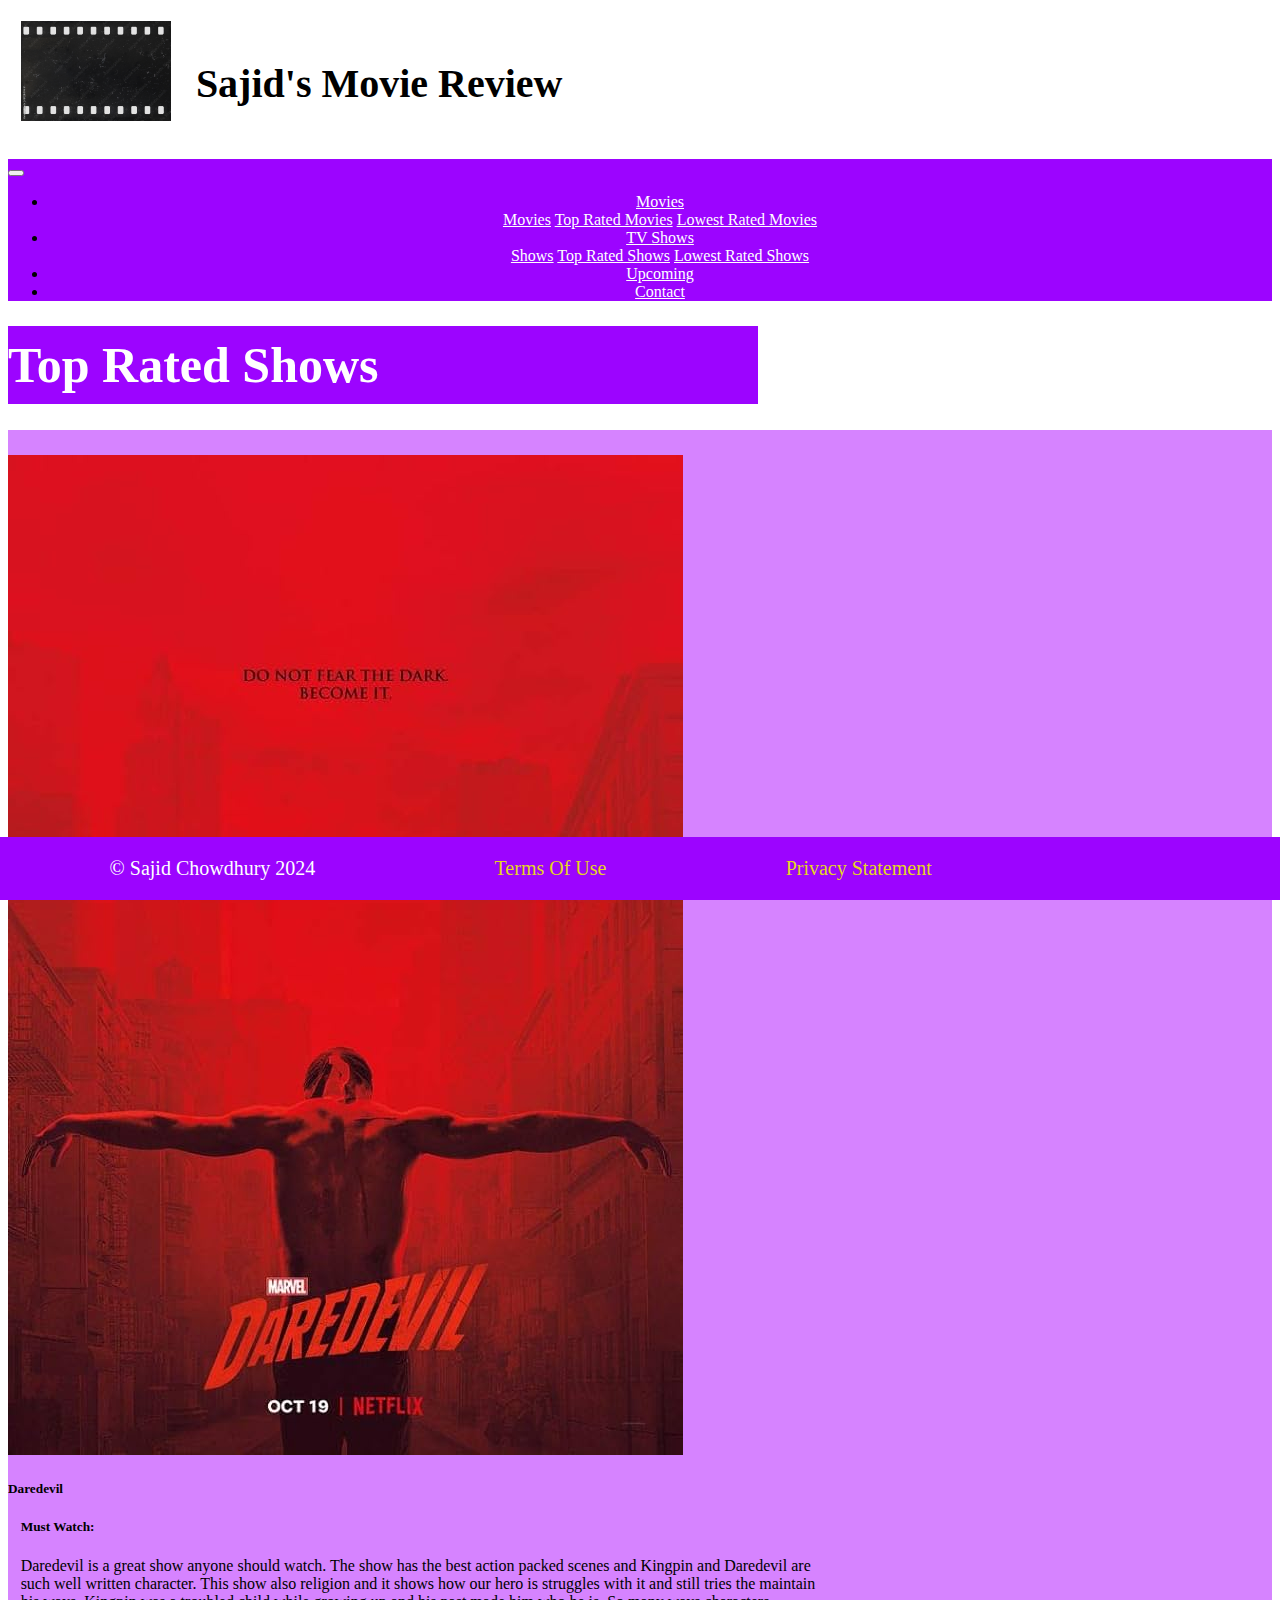
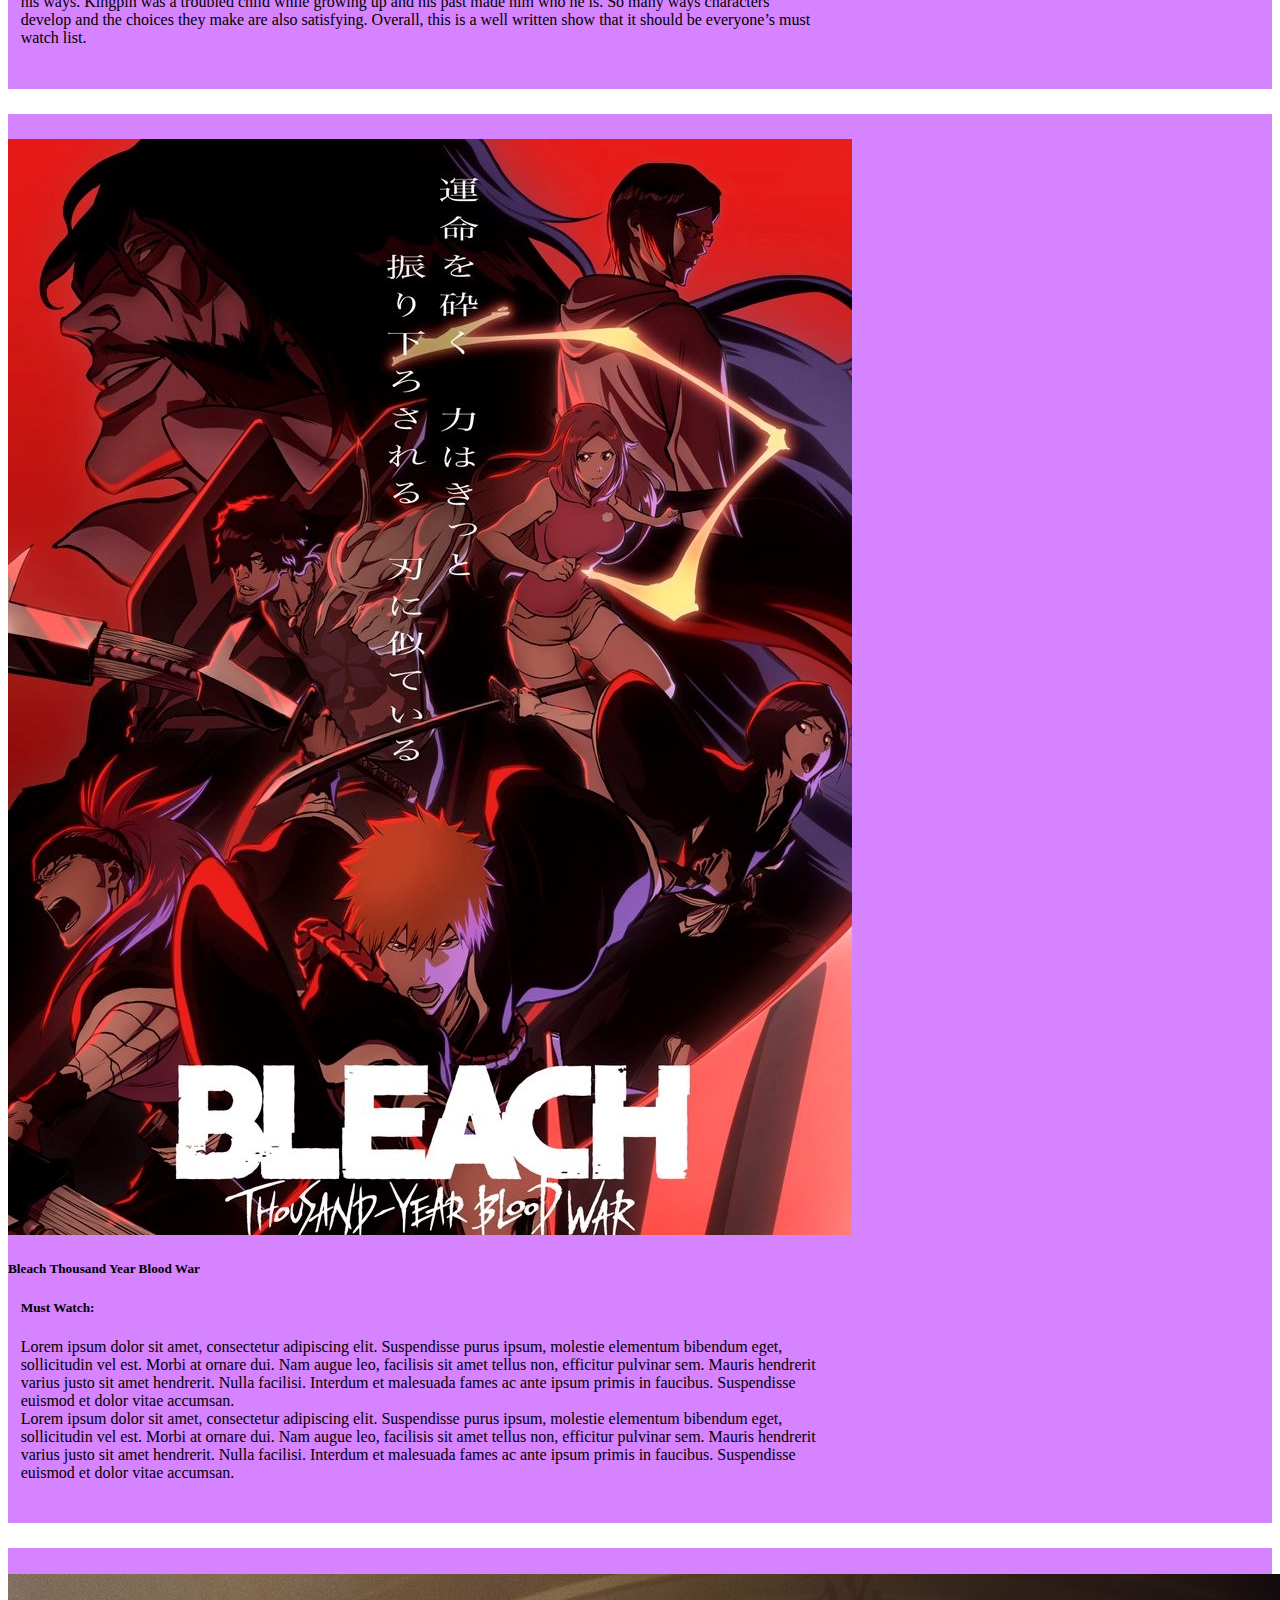
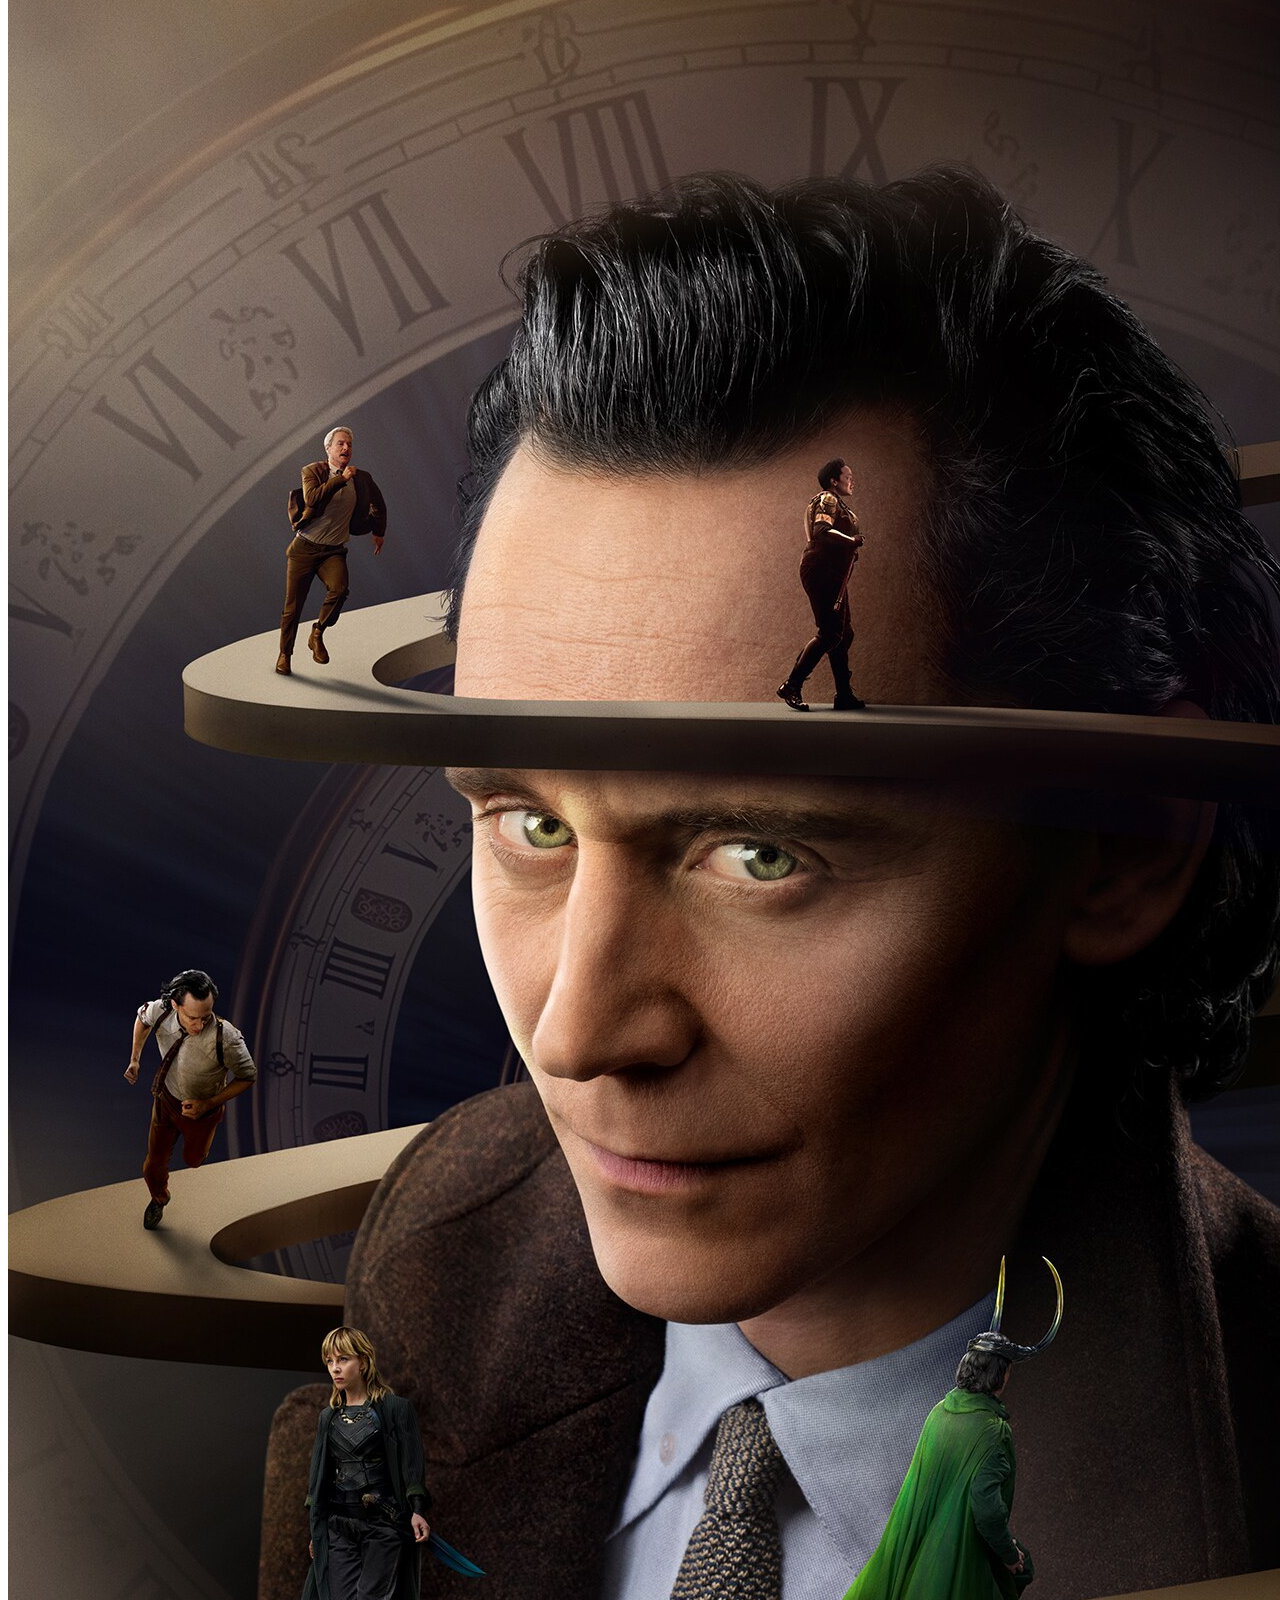
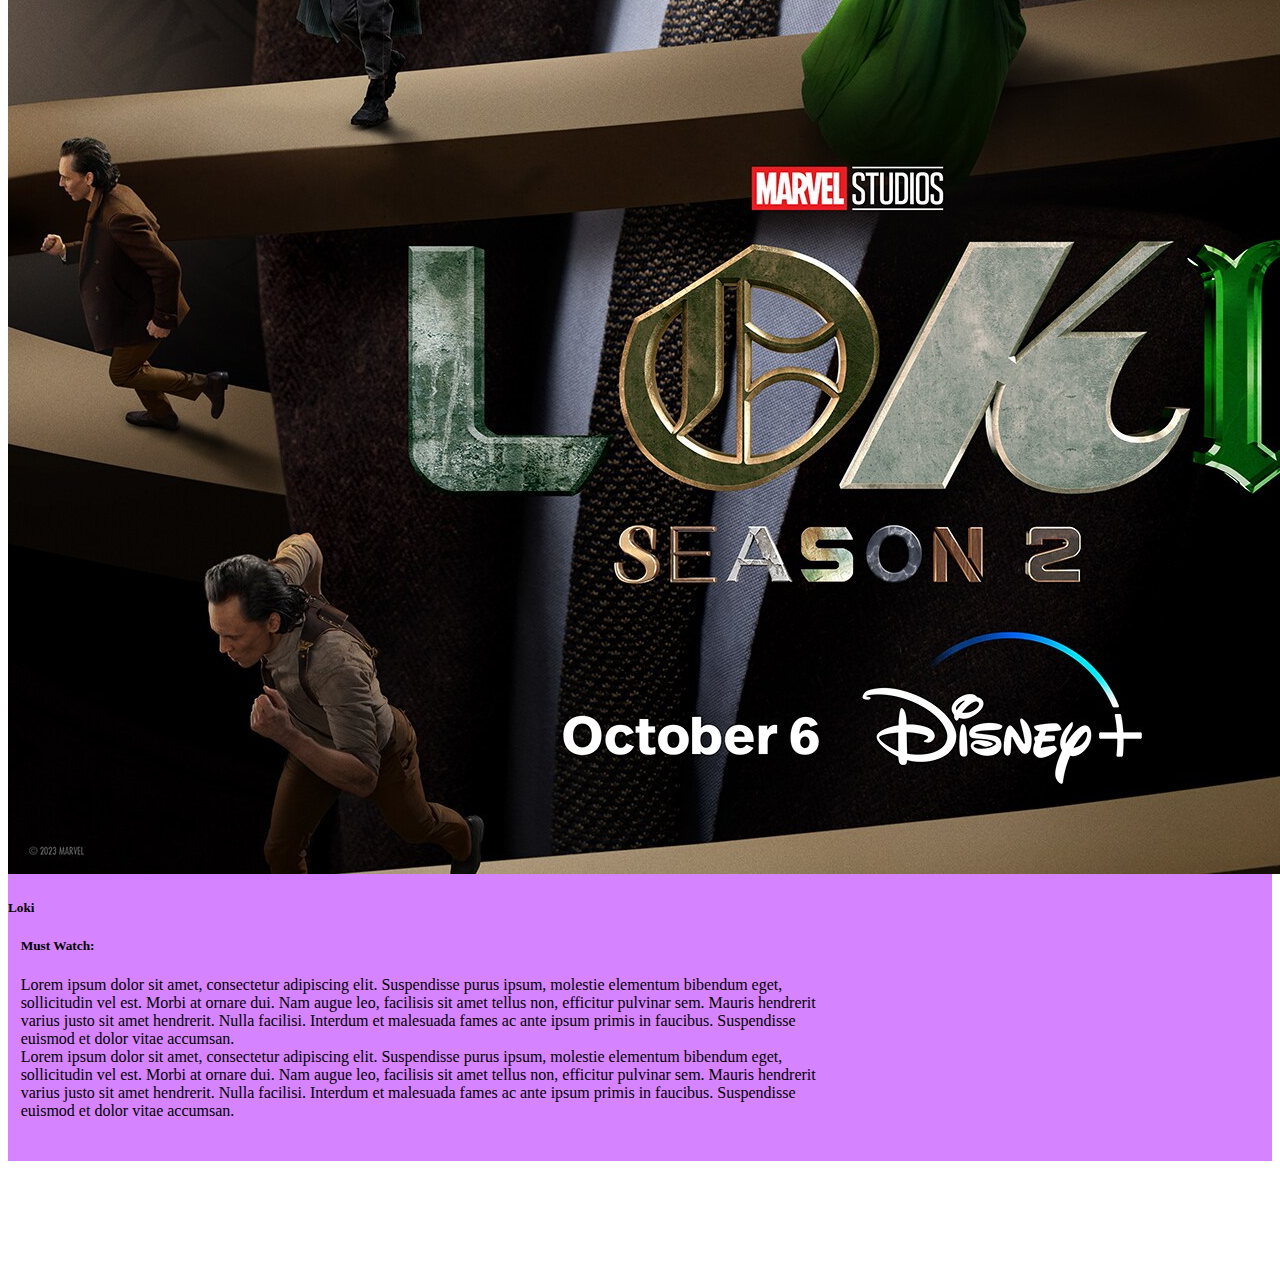
<file: topshow.html>
<!-- DEVELOPER: Sajid Chowdhury, IS117-102, Spring 2024 -->
<!DOCTYPE html>
<html lang="en">
<head>
    <meta charset="UTF-8">
    <title>Top Rated Shows</title>
    <!-- CSS only -->
    <link href="https://cdn.jsdelivr.net/npm/bootstrap@5.0.2/dist/css/bootstrap.min.css"
          rel="stylesheet"
          integrity="sha384-EVSTQN3/azprG1Anm3QDgpJLIm9Nao0Yz1ztcQTwFspd3yD65VohhpuuCOmLASjC"
          crossorigin="anonymous">
    <link href="css/main.css" rel="stylesheet">
    <link href="css/toplow.css" rel="stylesheet">
    <link rel="icon" href="images/favicon.ico">
</head>
<body>
<header>
    <a href="index.html"><img src="images/logo.jpeg" alt="film tape logo" /></a>
    <h1>Sajid's Movie Review</h1>
</header>

<div class="container-fluid">
    <div class="row">
        <nav class="navbar navbar-expand-md
                    justify-content-start
                    bg-dark navbar-dark
                    col-12">
            <!-- Brand -->
            <!-- <a class="navbar-brand" href="#">Logo</a> -->
            <!-- Responsive Button for the smaller menu -->
            <button class="navbar-toggler" type="button"
                    data-bs-toggle="collapse" data-bs-target="#collapsibleNavbar">
                <span class="navbar-toggler-icon"></span>
            </button>
            <div class="collapse navbar-collapse" id="collapsibleNavbar">
                <ul class="navbar-nav links">

                    <!-- Dropdown -->
                    <li class="nav-item dropdown">
                        <a class="nav-link dropdown-toggle" href="#" id="navbardrop"
                           data-toggle="dropdown" role="button" data-bs-toggle="dropdown" aria-expanded="false">
                            Movies
                        </a>
                        <div class="dropdown-menu">
                            <a class="dropdown-item" href="movies.html">Movies</a>
                            <a class="dropdown-item" href="topmovie.html">Top Rated Movies</a>
                            <a class="dropdown-item" href="lowestmovie.html">Lowest Rated Movies</a>

                        </div>
                    </li>

                    <li class="nav-item dropdown ">
                        <a class="nav-link dropdown-toggle" href="#" id="navbardrop2"
                           data-toggle="dropdown" role="button" data-bs-toggle="dropdown" aria-expanded="false">
                            TV Shows
                        </a>
                        <div class="dropdown-menu">
                            <a class="dropdown-item" href="shows.html">Shows</a>
                            <a class="dropdown-item" href="topshow.html">Top Rated Shows</a>
                            <a class="dropdown-item" href="lowestshow.html">Lowest Rated Shows</a>
                        </div>
                    </li>

                    <!-- Links -->
                    <li class="nav-item ">
                        <a class="nav-link" href="upcoming.html">Upcoming</a>
                    </li>

                    <li class="nav-item">
                        <a class="nav-link" href="contact.html">Contact</a>
                    </li>

                </ul>
            </div>

        </nav>
        <!--<div class="row">
            <p class="col-1">Col 1</p>
            <p class="col-1">Col 2</p>
            <p class="col-1">Col 3</p>
            <p class="col-1">Col 4</p>
            <p class="col-1">Col 5</p>
            <p class="col-1">Col 6</p>
            <p class="col-1">Col 7</p>
            <p class="col-1">Col 8</p>
            <p class="col-1">Col 9</p>
            <p class="col-1">Col 10</p>
            <p class="col-1">Col 11</p>
            <p class="col-1">Col 12</p>
        </div>
        <div class="col-sm-4  text-center">
            <h2>h2 Bootstrap heading (24px)</h2>
            <h3>h2 Bootstrap heading (18px)</h3>
        </div>-->

    </div>

    <!-- Start coding here  -->
    <h1 class="title">Top Rated Shows</h1>

    <!-- movie 1 -->
    <div class="container description">
        <div class="row d-flex flex-column flex-md-row justify-content-center">
            <div class="card card1" style="width: 18rem;">
                <img src="images/daredevilposter.jpg" class="card-img-top" alt="Daredevil">
                <div class="card-body">
                    <h5 class="card-title">Daredevil</h5>
                </div>
            </div>


            <div class="card card2" style="width: 50rem;">

                <div class="card-body">
                    <h5 class="card-title">Must Watch:</h5>
                    <p class="card-text">
                        Daredevil is a great show anyone should watch.
                        The show has the best action packed scenes and Kingpin and Daredevil are such well written character.
                        This show also religion and it shows how our hero is struggles with it and still tries the maintain his ways.
                        Kingpin was a troubled child while growing up and his past made him who he is.
                        So many ways characters develop and the choices they make are also satisfying.
                        Overall, this is a well written show that it should be everyone’s must watch list.
                    </p>
                </div>
            </div>

        </div>
    </div>

    <!-- Movie 2 -->
    <div class="container description">
        <div class="row d-flex flex-column flex-md-row justify-content-center">
            <div class="card card1" style="width: 18rem;">
                <img src="images/bleachposter.jpg" class="card-img-top" alt="Bleach Thousand Year Blood War">
                <div class="card-body">
                    <h5 class="card-title">Bleach Thousand Year Blood War</h5>
                </div>
            </div>


            <div class="card card2" style="width: 50rem;">

                <div class="card-body">
                    <h5 class="card-title">Must Watch:</h5>
                    <p class="card-text">
                        Lorem ipsum dolor sit amet, consectetur adipiscing elit.
                        Suspendisse purus ipsum, molestie elementum bibendum eget, sollicitudin vel est. Morbi at ornare dui.
                        Nam augue leo, facilisis sit amet tellus non, efficitur pulvinar sem. Mauris hendrerit varius justo sit amet hendrerit. Nulla facilisi.
                        Interdum et malesuada fames ac ante ipsum primis in faucibus. Suspendisse euismod et dolor vitae accumsan.
                        <br >
                        Lorem ipsum dolor sit amet, consectetur adipiscing elit.
                        Suspendisse purus ipsum, molestie elementum bibendum eget, sollicitudin vel est. Morbi at ornare dui.
                        Nam augue leo, facilisis sit amet tellus non, efficitur pulvinar sem. Mauris hendrerit varius justo sit amet hendrerit. Nulla facilisi.
                        Interdum et malesuada fames ac ante ipsum primis in faucibus. Suspendisse euismod et dolor vitae accumsan.
                    </p>
                </div>
            </div>

        </div>
    </div>

    <!-- Movie 3 -->
    <div class="container description">
        <div class="row d-flex flex-column flex-md-row justify-content-center">
            <div class="card card1" style="width: 18rem;">
                <img src="images/lokiposter.jpeg" class="card-img-top" alt="Loki">
                <div class="card-body">
                    <h5 class="card-title">Loki</h5>
                </div>
            </div>


            <div class="card card2" style="width: 50rem;">

                <div class="card-body">
                    <h5 class="card-title">Must Watch:</h5>
                    <p class="card-text">
                        Lorem ipsum dolor sit amet, consectetur adipiscing elit.
                        Suspendisse purus ipsum, molestie elementum bibendum eget, sollicitudin vel est. Morbi at ornare dui.
                        Nam augue leo, facilisis sit amet tellus non, efficitur pulvinar sem. Mauris hendrerit varius justo sit amet hendrerit. Nulla facilisi.
                        Interdum et malesuada fames ac ante ipsum primis in faucibus. Suspendisse euismod et dolor vitae accumsan.
                        <br >
                        Lorem ipsum dolor sit amet, consectetur adipiscing elit.
                        Suspendisse purus ipsum, molestie elementum bibendum eget, sollicitudin vel est. Morbi at ornare dui.
                        Nam augue leo, facilisis sit amet tellus non, efficitur pulvinar sem. Mauris hendrerit varius justo sit amet hendrerit. Nulla facilisi.
                        Interdum et malesuada fames ac ante ipsum primis in faucibus. Suspendisse euismod et dolor vitae accumsan.
                    </p>
                </div>
            </div>

        </div>
    </div>

    <!-- end code here -->


    <div class="footer_margin"></div>

    <footer class="footer page-footer font-small">
        <div class="container">
            <div class="row">
                <span><div class="firstdiv">&copy; Sajid Chowdhury 2024</div>  <div>Terms Of Use</div>  <div>Privacy Statement</div></span>
            </div>
        </div>
    </footer>
</div>



<!-- Javascript Bundle with Popper -->
<script src="https://cdn.jsdelivr.net/npm/bootstrap@5.0.2/dist/js/bootstrap.bundle.min.js"
        integrity="sha384-MrcW6ZMFYlzcLA8Nl+NtUVF0sA7MsXsP1UyJoMp4YLEuNSfAP+JcXn/tWtIaxVXM"
        crossorigin="anonymous">
</script>

</body>
</html>
</file>
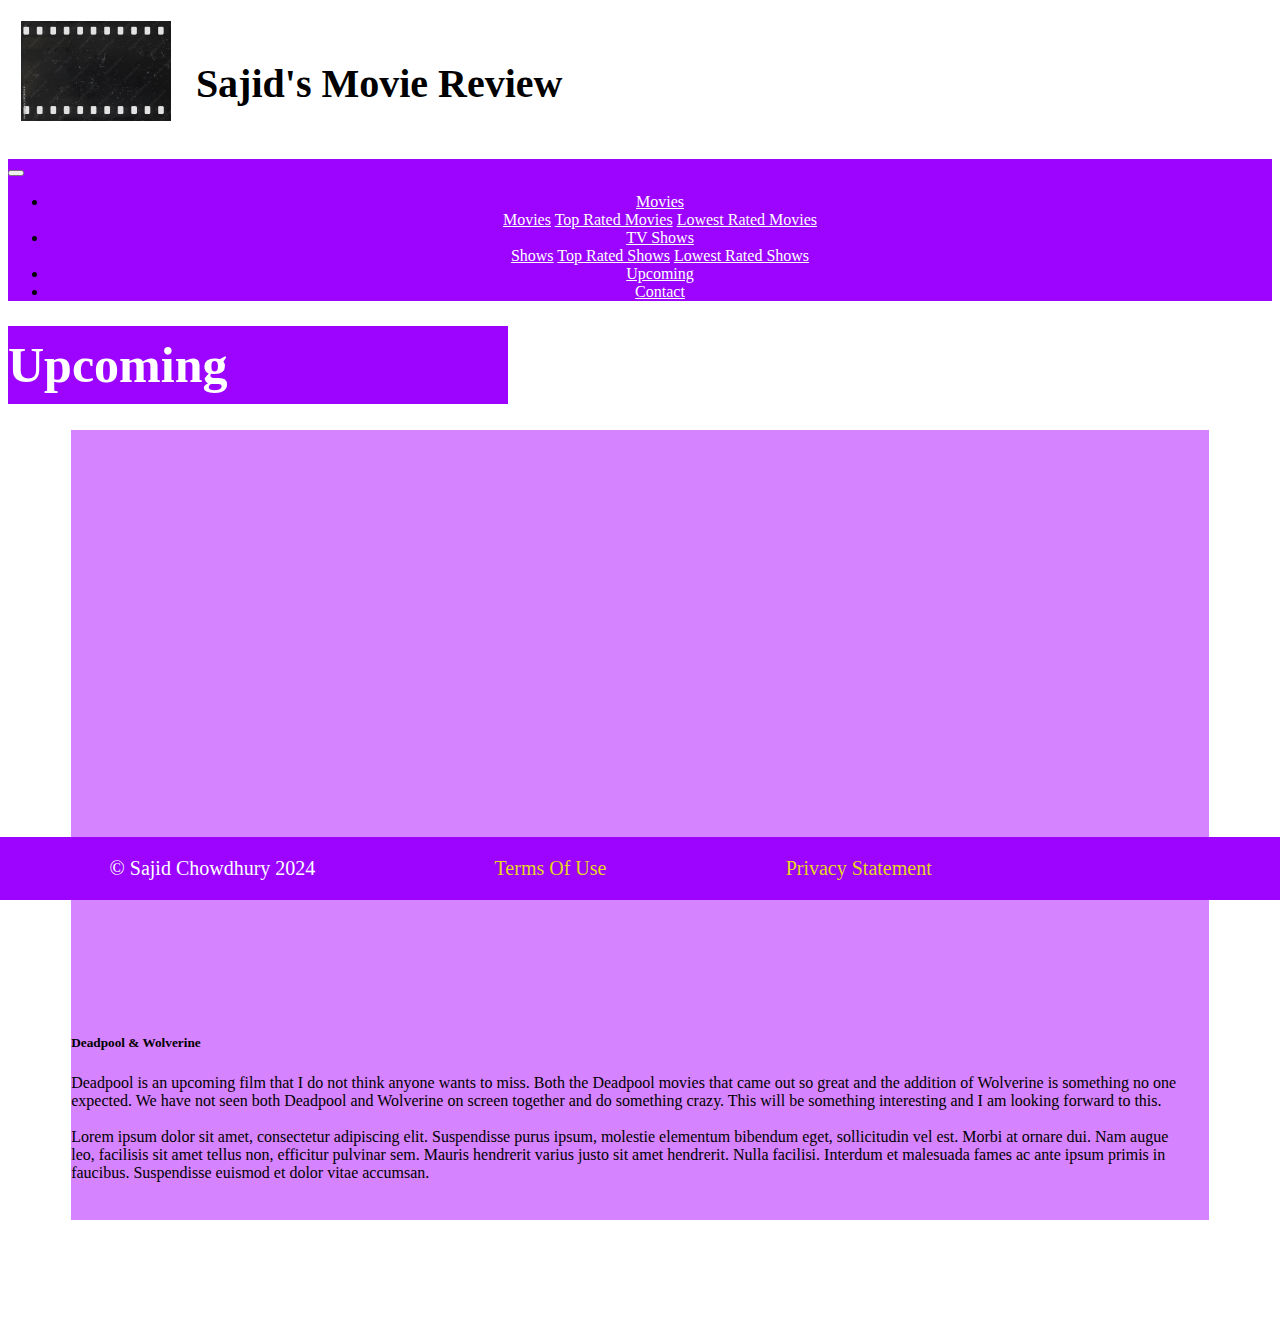
<file: upcoming.html>
<!-- DEVELOPER: Sajid Chowdhury, IS117-102, Spring 2024 -->
<!DOCTYPE html>
<html lang="en">
<head>
    <meta charset="UTF-8">
    <title>Upcoming</title>
    <!-- CSS only -->
    <link href="https://cdn.jsdelivr.net/npm/bootstrap@5.0.2/dist/css/bootstrap.min.css"
          rel="stylesheet"
          integrity="sha384-EVSTQN3/azprG1Anm3QDgpJLIm9Nao0Yz1ztcQTwFspd3yD65VohhpuuCOmLASjC"
          crossorigin="anonymous">
    <link href="css/main.css" rel="stylesheet">
    <link href="css/upcoming.css" rel="stylesheet">
    <link rel="icon" href="images/favicon.ico">
</head>
<body>
<header>
    <a href="index.html"><img src="images/logo.jpeg" alt="film tape logo" /></a>
    <h1>Sajid's Movie Review</h1>
</header>

<div class="container-fluid">
    <div class="row">
        <nav class="navbar navbar-expand-md
                    justify-content-start
                    bg-dark navbar-dark
                    col-12">
            <!-- Brand -->
            <!-- <a class="navbar-brand" href="#">Logo</a> -->
            <!-- Responsive Button for the smaller menu -->
            <button class="navbar-toggler" type="button"
                    data-bs-toggle="collapse" data-bs-target="#collapsibleNavbar">
                <span class="navbar-toggler-icon"></span>
            </button>
            <div class="collapse navbar-collapse" id="collapsibleNavbar">
                <ul class="navbar-nav links">

                    <!-- Dropdown -->
                    <li class="nav-item dropdown">
                        <a class="nav-link dropdown-toggle" href="#" id="navbardrop"
                           data-toggle="dropdown" role="button" data-bs-toggle="dropdown" aria-expanded="false">
                            Movies
                        </a>
                        <div class="dropdown-menu">
                            <a class="dropdown-item" href="movies.html">Movies</a>
                            <a class="dropdown-item" href="topmovie.html">Top Rated Movies</a>
                            <a class="dropdown-item" href="lowestmovie.html">Lowest Rated Movies</a>

                        </div>
                    </li>

                    <li class="nav-item dropdown ">
                        <a class="nav-link dropdown-toggle" href="#" id="navbardrop2"
                           data-toggle="dropdown" role="button" data-bs-toggle="dropdown" aria-expanded="false">
                            TV Shows
                        </a>
                        <div class="dropdown-menu">
                            <a class="dropdown-item" href="shows.html">Shows</a>
                            <a class="dropdown-item" href="topshow.html">Top Rated Shows</a>
                            <a class="dropdown-item" href="lowestshow.html">Lowest Rated Shows</a>
                        </div>
                    </li>

                    <!-- Links -->
                    <li class="nav-item ">
                        <a class="nav-link" href="upcoming.html">Upcoming</a>
                    </li>

                    <li class="nav-item">
                        <a class="nav-link" href="contact.html">Contact</a>
                    </li>

                </ul>
            </div>

        </nav>
        <!--<div class="row">
            <p class="col-1">Col 1</p>
            <p class="col-1">Col 2</p>
            <p class="col-1">Col 3</p>
            <p class="col-1">Col 4</p>
            <p class="col-1">Col 5</p>
            <p class="col-1">Col 6</p>
            <p class="col-1">Col 7</p>
            <p class="col-1">Col 8</p>
            <p class="col-1">Col 9</p>
            <p class="col-1">Col 10</p>
            <p class="col-1">Col 11</p>
            <p class="col-1">Col 12</p>
        </div>
        <div class="col-sm-4  text-center">
            <h2>h2 Bootstrap heading (24px)</h2>
            <h3>h2 Bootstrap heading (18px)</h3>
        </div>-->

    </div>

    <!-- Start coding here  -->
    <h1 class="title">Upcoming</h1>

    <div class="video">
        <div class="d-flex flex-column justify-content align-items-center"><iframe class="ytvideo" width="888.89" height="500" src="https://www.youtube.com/embed/uJMCNJP2ipI?si=o-nuGIaYq0ZdNJQl" title="YouTube video player" frameborder="0" allow="accelerometer; autoplay; clipboard-write; encrypted-media; gyroscope; picture-in-picture; web-share" referrerpolicy="strict-origin-when-cross-origin" allowfullscreen></iframe></div>
        <div class="container movies">
            <div class="row card1 d-flex flex-column flex-md-row justify-content-center">
                <div class="card" style="width: 70rem;">
                    <div class="card-body">
                        <h5 class="card-title">Deadpool & Wolverine</h5>
                        <p class="card-text">
                            Deadpool is an upcoming film that I do not think anyone wants to miss.
                            Both the Deadpool movies that came out so great and the addition of Wolverine is something no one expected.
                            We have not seen both Deadpool and Wolverine on screen together and do something crazy.
                            This will be something interesting and I am looking forward to this.
                            <br>
                            <br>
                            Lorem ipsum dolor sit amet, consectetur adipiscing elit.
                            Suspendisse purus ipsum, molestie elementum bibendum eget, sollicitudin vel est. Morbi at ornare dui.
                            Nam augue leo, facilisis sit amet tellus non, efficitur pulvinar sem. Mauris hendrerit varius justo sit amet hendrerit. Nulla facilisi.
                            Interdum et malesuada fames ac ante ipsum primis in faucibus. Suspendisse euismod et dolor vitae accumsan.
                        </p>
                    </div>
                </div>

            </div>
        </div>
    </div>

    <!-- end code here -->


    <div class="footer_margin"></div>

    <footer class="footer page-footer font-small">
        <div class="container">
            <div class="row">
                <span><div class="firstdiv">&copy; Sajid Chowdhury 2024</div>  <div>Terms Of Use</div>  <div>Privacy Statement</div></span>
            </div>
        </div>
    </footer>
</div>



<!-- Javascript Bundle with Popper -->
<script src="https://cdn.jsdelivr.net/npm/bootstrap@5.0.2/dist/js/bootstrap.bundle.min.js"
        integrity="sha384-MrcW6ZMFYlzcLA8Nl+NtUVF0sA7MsXsP1UyJoMp4YLEuNSfAP+JcXn/tWtIaxVXM"
        crossorigin="anonymous">
</script>

</body>
</html>
</file>
<file: css/main.css>
/* DEVELOPER: Sajid Chowdhury, IS117-102, Spring 2024 */
/* header css */
header img {
    width: 10%;
    float: left;
    padding: 1%;
}

header h1 {
    float: left;
    padding: 2% 0 2% 1%;
    font-size: 50px;
}

/* nav css */
.container-fluid {
    clear: left;
}

.navbar {
    background-color: #9C04FF !important;
}

.links li a{
    color: white !important;
}

.navbar-nav {
    text-align: center;
}


.dropdown-menu {
    background-color: #9C04FF !important;
}


/* footer css */
.footer {
    position: fixed;
    left: 0;
    bottom: 0;
    width: 100%;
    background-color: #9C04FF;
    color: #E5D621;
    text-align: center;
    padding: 20px;
    font-size: 20px;
}

footer span div {
    float: left;
    margin: 0 10%;
}

.footer_margin {
    margin-bottom: 100px;
}

.firstdiv {
    color: white !important;
}

/* media css */


@media only screen and (max-width: 1400px) {

    footer span div {
        margin: 0 7%;
    }

    header h1 {
        font-size: 40px;
    }

    header img {
        width: 150px;
    }

}

@media only screen and (max-width: 980px) {

    footer span div {
        float: none;
    }

    header img {
        width: 120px;
    }

    .footer_margin {
        margin-bottom: 150px;
    }


}


@media only screen and (max-width: 400px) {


    header h1 {
        font-size: 30px;
    }

}
</file>
<file: css/contact.css>
/* DEVELOPER: Sajid Chowdhury, IS117-102, Spring 2024 */
/* Title CSS */
.title {
    background-color: #9C04FF;
    color: white;
    font-size: 50px;
    padding: 10px 100px 10px 0;
    width: 550px;
    margin: 2% 1%;
}

/* Contact section CSS */
.contact {
    background-color: #D683FF;
    width: 90%;
    margin: 0 auto;
}

.box1 {
    background-color: white;
    margin-top: 2%;
    padding-top: 2%;
    padding-bottom: 2%;
}

.box2 {
    margin-top: 2%;
    margin-bottom: 2%;
    position: relative;
    left: 10%;
    right: 10%;
}

.contactinfo {
    background-color: white;
    padding: 2% 5% 2% 5%;
    width: 25%;
    float: left;
    margin-bottom: 2%;
}

.social_title {
    background-color: white;
    text-align: center;
    padding-top: 1%;
    padding-bottom: 1%;
    margin-bottom: 5%;
}

.social div {
    margin-left: 2%;
    float: left;
    width: 50%;
}


.socialpage a {
    float: left;
    margin: 2% 7% 2% 7%;
    position: relative;
    left: 50%;

}

.middle {
    margin: 2% auto;
}

.box3 {
    clear: left;
    margin-bottom: 2%;
    background-color: white;
    padding-top: 2%;
    padding-bottom: 2%;
}

/* Submit Button CSS */
.btn {
    background-color: #9C04FF !important;
}


/* media css */


@media only screen and (max-width: 1400px) {

    .contactinfo {

    }

    .socialpage a {
        margin: 2% 5% 2% 5%;
        left: 45%;

    }
}

@media only screen and (max-width: 1200px) {

    .contactinfo {
        min-width: 350px;
    }


    .socialpage a {
        left: 50%;
        margin: 2% 3% 2% 3%;
    }
}

@media only screen and (max-width: 990px) {

    .contactinfo {
        float: none;
        margin: 2% auto;
        width: 100%;
    }


    .socialpage a {
        left: 0;
        margin: 2% 10% 2% 10%;
        clear: left;
        width: 0;
    }

    .social div {
        float: left;
        margin: 0 0 2% 0;
        width: 100%;

    }

    .box2 {

        left: 0;
        right: 0;
    }

    .title {
        font-size: 35px;
        padding: 10px 100px 10px 0;
        width: 400px;
        margin: 2% 1%;
    }
}
</file>
<file: css/toplow.css>
/* DEVELOPER: Sajid Chowdhury, IS117-102, Spring 2024 */
/* Top rated and lowest rated css */
/* Title CSS */
.title {
    background-color: #9C04FF;
    color: white;
    font-size: 50px;
    padding: 10px 100px 10px 0;
    width: 650px;
    margin: 2% 0;
}

.lowest_title {
    background-color: #9C04FF;
    color: white;
    font-size: 50px;
    padding: 10px 50px 10px 0;
    width: 600px;
    margin: 2% 0;
}

/* Card CSS */
.description {
    background-color: #D683FF;
    padding: 2% 0;
    margin-top: 2%;
    margin-bottom: 2%;
}

.card1 {
    margin-right: 1%;
}

.card2 {
    margin-left: 1%;
}

/* media css */
@media only screen and (max-width: 990px) {

    .description {
        padding: 10px 100px 10px 100px;
        margin-bottom: 30px;
    }

    .card1 {
        margin-right: 0%;
    }

    .card2 {
        margin-left: 0%;
    }

    .title {
        background-color: #9C04FF;
        color: white;
        font-size: 40px;
        padding: 10px 100px 10px 0;
        width: 400px;
        margin: 5% 0;
    }

}
</file>
<file: css/movie_show.css>
/* DEVELOPER: Sajid Chowdhury, IS117-102, Spring 2024 */
/* Movie and Show page css */
/* Title CSS */
.title {
    background-color: #9C04FF;
    color: white;
    font-size: 50px;
    padding: 10px 300px 10px 0;
    width: 300px;
    margin: 2% 0;
}


/* Review Card CSS */
.review {
    background-color: #D683FF;
    padding: 1% 0;
    margin-top: 2%;
    margin-bottom: 2%;
}

.card {
    margin: 0 1%;
}

/* media css */

@media only screen and (max-width: 1400px) {

    .card {
        margin: 0;
        max-width: 16rem;
    }

    .card1 {
        margin-left: 1%;
    }

    .card4 {
        margin-right: 1%;
    }

}

@media only screen and (max-width: 1200px) {

    .card {
        margin: 0;
        max-width: 11rem;
    }

    .card1 {
        margin-left: 2%;
    }

    .card4 {
        margin-right: 2%;
    }

    .review {
        margin-bottom: 5%;
    }

}

@media only screen and (max-width: 900px) {

    .review {
        padding-left: 25%;
        padding-right: 25%;
    }

    .card {
        margin: 0;
        max-width: 18rem;
    }

    .card1 {
        margin-left: 0%;
    }

    .card4 {
        margin-right: 0%;
    }



}
</file>
<file: css/upcoming.css>
/* DEVELOPER: Sajid Chowdhury, IS117-102, Spring 2024 */
/* Title CSS */
.title {
    background-color: #9C04FF;
    color: white;
    font-size: 50px;
    padding: 10px 100px 10px 0;
    width: 400px;
    margin: 2% 0;
}

/* video css */

.ytvideo {
    margin-top: 5%;
    margin-bottom: 2%;
}

.video {
    background-color: #D683FF;
    margin: 0 5% 0 5%;
}

.card1 {
    padding-bottom: 2%;
}

@media only screen and (max-width: 1200px) {

    .ytvideo {
        width: 700px;
        height: 393.75px;
    }
}

@media only screen and (max-width: 800px) {

    .ytvideo {
        width: 400px;
        height: 225px;
    }
}
</file>
